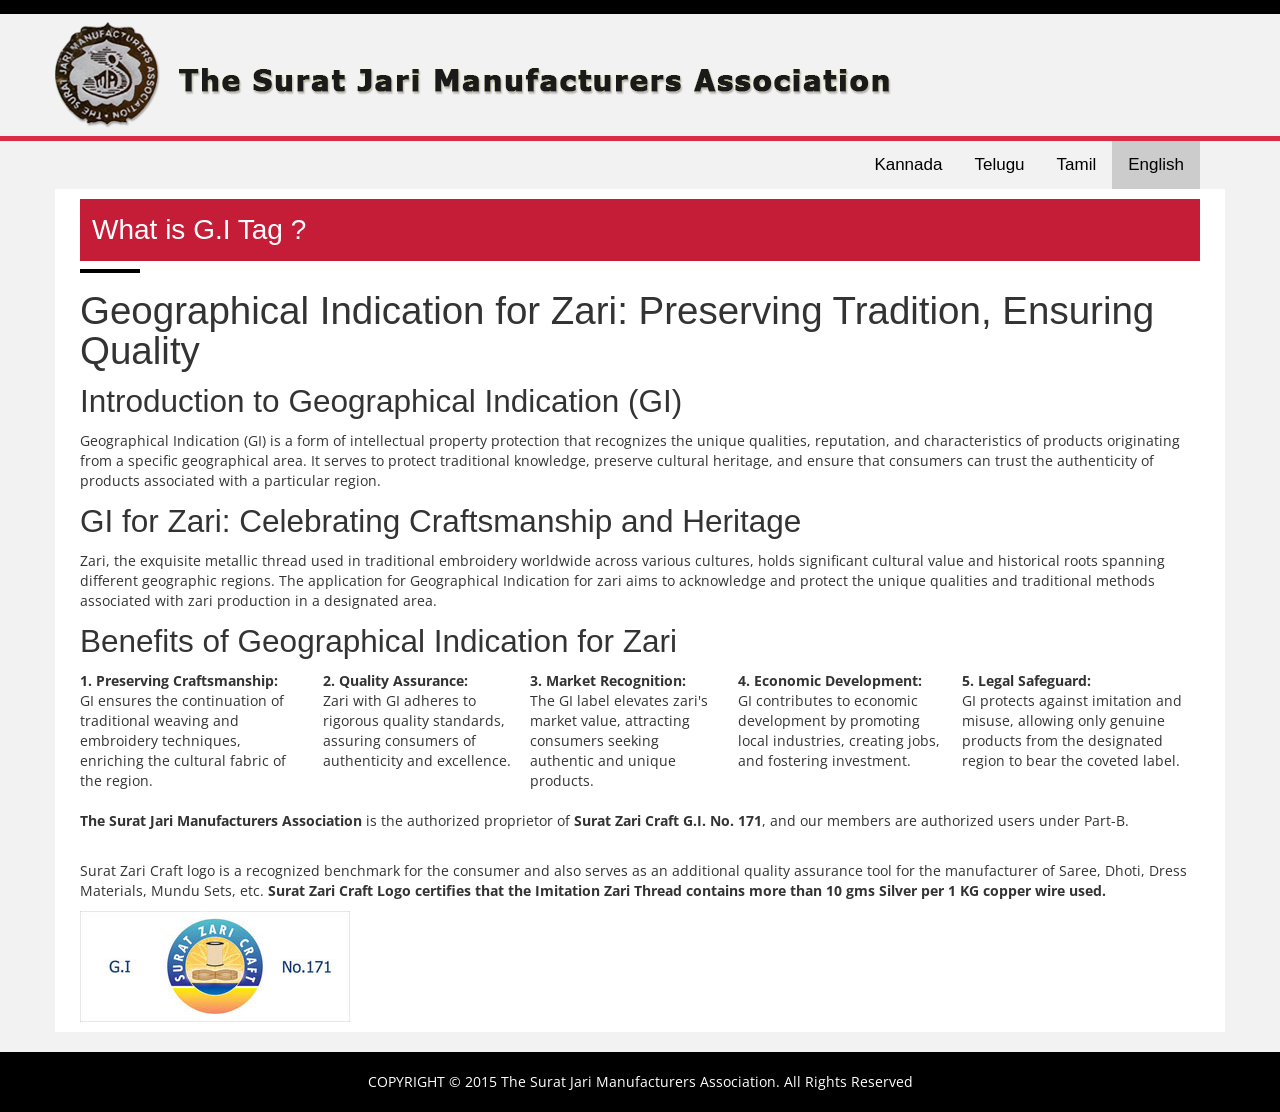
<file: Index.html>
<!doctype html>
<html>

<head>
    <meta charset="utf-8">
    <meta name="viewport" content="width=device-width, initial-scale=1.0">

    <title>The Surat Jari Manufacturers Association</title>

    <link href="css/style.css" rel="stylesheet">
    <link href="css/color-carrot.css" rel="stylesheet">
    <link href="css/font-awesome.min.css" rel="stylesheet">
    <link href="css/bootstrap.css" rel="stylesheet">
    <link href="css/bootstrap-responsive.css" rel="stylesheet">

    <style>
        * Style the tab */
        .tab {
            overflow: hidden;
            border: 1px solid #ccc;
            background-color: #f1f1f1;
        }

        /* Style the buttons inside the tab */
        .tab button {
            background-color: inherit;
            float: left;
            border: none;
            outline: none;
            cursor: pointer;
            padding: 14px 16px;
            transition: 0.3s;
            font-size: 17px;
        }

            /* Change background color of buttons on hover */
            .tab button:hover {
                background-color: #ddd;
            }

            /* Create an active/current tablink class */
            .tab button.active {
                background-color: #ccc;
            }


        @media only screen and (max-width: 768px) {
            /* For mobile phones: */
            .olList {
                flex-wrap: wrap;
            }
        }
    </style>
</head>

<body>
    <!--WRAPPER START-->
    <div class="wrapper">
        <!--HEADER START-->
        <header>
            <!--TOP STRIP START-->
            <div class="top-strip">
                <div class="container relative">

                    <!--SIGN UP START-->
                    <div class="signup">
                        <ul>
                        </ul>

                    </div>
                    <!--SIGN UP END-->
                </div>
            </div>
            <!--TOP STRIP END-->
            <!--LOGO START-->
            <div class="logo-container">
                <div class="container">
                    <div class="logo">
                        <a href="https://suratjariasso.org/"><img src="logo.png" alt=""></a>
                    </div>

                </div>
            </div>
            <!--LOGO END-->

        </header>
        <!--HEADER END-->
        <!--NEWS START-->
        <div class="breaking-news" style="display:none;">
            <div class="container">
                <div class="row">
                    <div class="span12">
                        <h3>Latest News</h3>
                        <div id="b-news">
                            <ul>
                                <li>Alluring and enhanting in appeal the glittering royal man-made silver &. golden fibre ' Jari' has equally romantic history and origin buried in obscurity</li>
                                <li>Ut enim ad minim veniam, quis nostrud exercitation ullamco laboris nisi ut</li>
                                <li>Duis aute irure dolor in reprehenderit in voluptate velit esse cillum dolore</li>
                            </ul>
                        </div>
                    </div>

                </div>
            </div>
        </div>


        <div class="main-contant">
            <div class="row">
                <div style="background-color:#d92d47; height:5px;"> </div>
            </div>
        </div>
        <!--MAIN CONTATN START-->
        <!-- InstanceBeginEditable name="matter" -->
        <div class="main-contant">
            <div class="container">
                <!--TOP SECTION START-->
                <section>
                    <div class="row">

                        <div class="span12">
                            <!--SLIDER START-->
                            <!--SLIDER END-->
                            <article>
                                <div class="row">
                                    <div class="span12 span-12">
                                        <div class="tab" style="padding: 0px 25px;display: flex;flex-direction: row-reverse;">
                                            <button class="tablinks active" onclick="openCity(event, 'English')">English</button>
                                            <button class="tablinks" onclick="openCity(event, 'Tamil')">Tamil</button>
                                            <button class="tablinks" onclick="openCity(event, 'Telugu')">Telugu</button>
                                            <!-- <button class="tablinks" onclick="openCity(event, 'Malyalam')">Malyalam</button> -->
                                            <button class="tablinks" onclick="openCity(event, 'Kannad')">Kannada</button>
                                        </div>
                                        <div class="latest-news tabcontent" Id="English">

                                            <h2 class="h-style" style="background-color:#c51d37; padding: 15px 12px; color:#fff !important;">What is G.I Tag ?</h2>
                                            <h1>Geographical Indication for Zari: Preserving Tradition, Ensuring Quality</h1>
                                            <h2>Introduction to Geographical Indication (GI)</h2>
                                            <p>
                                                Geographical Indication (GI) is a form of intellectual property protection that recognizes the unique qualities, reputation, and characteristics of products originating from a specific geographical area. It serves to protect traditional knowledge, preserve cultural heritage, and ensure that consumers can trust the authenticity of products associated with a particular region.
                                            </p>
                                            <h2>GI for Zari: Celebrating Craftsmanship and Heritage</h2>
                                            <p>
                                                Zari, the exquisite metallic thread used in traditional embroidery worldwide across various cultures, holds significant cultural value and historical roots spanning different geographic regions. The application for Geographical Indication for zari aims to acknowledge and protect the unique qualities and traditional methods associated with zari production in a designated area.
                                            </p>
                                            <h2>Benefits of Geographical Indication for Zari</h2>
                                            <div class="olList" style="display: flex; gap: 15px;flex-direction:row">
                                                <span>
                                                    <b>1. Preserving Craftsmanship:</b>
                                                    <br />GI ensures the continuation of traditional weaving and embroidery techniques, enriching the cultural fabric of the region.
                                                </span>
                                                <span>
                                                    <b>2. Quality Assurance: </b>
                                                    <br />Zari with GI adheres to rigorous quality standards, assuring consumers of authenticity and excellence.

                                                </span>
                                                <span>
                                                    <b>3. Market Recognition:</b>
                                                    <br />The GI label elevates zari's market value, attracting consumers seeking authentic and unique products.
                                                </span>
                                                <span>
                                                    <b>4. Economic Development:</b>
                                                    <br />GI contributes to economic development by promoting local industries, creating jobs, and fostering investment.
                                                </span>
                                                <span>
                                                    <b>5. Legal Safeguard:</b>
                                                    <br />GI protects against imitation and misuse, allowing only genuine products from the designated region to bear the coveted label.
                                                </span>
                                            </div>
                                            <br />
                                            <p><b>The Surat Jari Manufacturers Association</b> is the authorized proprietor of <b>Surat Zari Craft G.I. No. 171</b>, and our members are authorized users under Part-B.</p>
                                            <br />
                                            <p>Surat Zari Craft logo is a recognized benchmark for the consumer and also serves as an additional quality assurance tool for the manufacturer of Saree, Dhoti, Dress Materials, Mundu Sets, etc. <b> Surat Zari Craft Logo certifies that the Imitation Zari Thread contains more than 10 gms Silver per 1 KG copper wire used.</b></p>
                                            <div>

                                                <img src="surat_zari_craft.jpg"
                                                     alt="GITAG.png" width="270" height="111" data-image-whitelisted="" class="CToWUd" data-bit="iit">
                                            </div>
                                        </div>
                                        <div class="latest-news tabcontent" Id="Tamil" style="display: none;">

                                            <h2 class="h-style" style="background-color:#c51d37; padding: 15px 12px; color:#fff !important;">ஜி.ஐ டேக் என்றால் என்ன?</h2>
                                            <h1>ஜாரிக்கான புவியியல் குறியீடு: பாரம்பரியத்தைப் பாதுகாத்தல், தரத்தை உறுதி செய்தல்</h1>
                                            <h2>புவியியல் குறியீடு (ஜிஐ) அறிமுகம்</h2>
                                            <p>
                                                புவியியல் குறியீடானது (GI) என்பது ஒரு குறிப்பிட்ட புவியியல் பகுதியிலிருந்து உற்பத்தி செய்யப்படும் பொருட்களின் தனித்துவமான குணங்கள், நற்பெயர் மற்றும் பண்புகளை அங்கீகரிக்கும் அறிவுசார் சொத்து பாதுகாப்பின் ஒரு வடிவமாகும். இது பாரம்பரிய அறிவைப் பாதுகாக்கவும், கலாச்சார பாரம்பரியத்தைப் பாதுகாக்கவும், ஒரு குறிப்பிட்ட பிராந்தியத்துடன் தொடர்புடைய பொருட்களின் நம்பகத்தன்மையை நுகர்வோர் நம்புவதை உறுதிப்படுத்தவும் உதவுகிறது.
                                            </p>
                                            <h2> ஜாரிக்கான ஜிஐ: கைவினைத்திறன் மற்றும் பாரம்பரியத்தைக் கொண்டாடுதல்</h2>
                                            <p>
                                                பல்வேறு கலாச்சாரங்களில் உலகளவில் பாரம்பரிய எம்பிராய்டரியில் பயன்படுத்தப்படும் நேர்த்தியான உலோக நூல் ஜாரி, பல்வேறு புவியியல் பகுதிகளில் பரவியிருக்கும் குறிப்பிடத்தக்க கலாச்சார மதிப்பு மற்றும் வரலாற்று வேர்களைக் கொண்டுள்ளது. ஜாரிக்கான புவியியல் குறிப்பிற்கான விண்ணப்பமானது, நியமிக்கப்பட்ட பகுதியில் ஜரி உற்பத்தியுடன் தொடர்புடைய தனித்துவமான குணங்கள் மற்றும் பாரம்பரிய முறைகளை அங்கீகரித்து பாதுகாப்பதை நோக்கமாகக் கொண்டுள்ளது.
                                            </p>
                                            <h2>ஜாரிக்கான புவியியல் குறிப்பின் நன்மைகள்</h2>
                                            <div class="olList" style="display: flex; gap: 15px;flex-direction:row">
                                                <span>
                                                    <b>1. கைவினைத்திறனைப் பாதுகாத்தல்:</b>
                                                    <br />பாரம்பரிய நெசவு மற்றும் எம்பிராய்டரி நுட்பங்களின் தொடர்ச்சியை GI உறுதிசெய்கிறது, பிராந்தியத்தின் கலாச்சாரத் துணியை வளப்படுத்துகிறது.
                                                </span>
                                                <span>
                                                    <b>2. தர உத்தரவாதம்:</b>
                                                    <br />GI உடன் Zari கடுமையான தரத் தரங்களை கடைபிடிக்கிறது, இது நுகர்வோருக்கு நம்பகத்தன்மை மற்றும் சிறப்பை உறுதி செய்கிறது.

                                                </span>
                                                <span>
                                                    <b>3. சந்தை அங்கீகாரம்:</b>
                                                    <br />ஜிஐ லேபிள், ஜாரியின் சந்தை மதிப்பை உயர்த்தி, உண்மையான மற்றும் தனித்துவமான தயாரிப்புகளைத் தேடும் நுகர்வோரை ஈர்க்கிறது.
                                                </span>
                                                <span>
                                                    <b>4. பொருளாதார வளர்ச்சி:</b>
                                                    <br />உள்ளூர் தொழில்களை ஊக்குவிப்பதன் மூலமும், வேலைகளை உருவாக்குவதன் மூலமும், முதலீட்டை ஊக்குவிப்பதன் மூலமும் பொருளாதார வளர்ச்சிக்கு ஜிஐ பங்களிக்கிறது.
                                                </span>
                                                <span>
                                                    <b>5. சட்டப் பாதுகாப்பு:</b>
                                                    <br />சாயல் மற்றும் தவறான பயன்பாட்டிற்கு எதிராக GI பாதுகாக்கிறது, நியமிக்கப்பட்ட பகுதியில் இருந்து உண்மையான தயாரிப்புகளை மட்டுமே விரும்பத்தக்க லேபிளை தாங்க அனுமதிக்கிறது.
                                                </span>
                                            </div>
                                            <br />
                                            <p>சூரத் ஜரி உற்பத்தியாளர்கள் சங்கம் சூரத் ஜரி கிராஃப்ட் ஜி.ஐ.யின் அங்கீகரிக்கப்பட்ட உரிமையாளராக உள்ளது. எண். 171, மற்றும் எங்கள் உறுப்பினர்கள் பகுதி-B இன் கீழ் அங்கீகரிக்கப்பட்ட பயனர்கள்.</p>
                                            <br />
                                            <p>சூரத் ஜாரி கிராஃப்ட் லோகோ நுகர்வோருக்கு அங்கீகரிக்கப்பட்ட அளவுகோலாகும், மேலும் சேலை, வேட்டி, ஆடைப் பொருட்கள், முண்டு செட்கள் போன்றவற்றை உற்பத்தி செய்பவர்களுக்கு கூடுதல் தர உத்தரவாதக் கருவியாகவும் செயல்படுகிறது. சூரத் சாரி கிராஃப்ட் லோகோ, இமிடேஷன் சாரி த்ரெட் 10க்கும் மேற்பட்டவற்றைக் கொண்டுள்ளது என்று சான்றளிக்கிறது. பயன்படுத்தப்படும் 1 கிலோ செப்பு கம்பிக்கு gms வெள்ளி.</p>
                                            <div>

                                                <img src="surat_zari_craft.jpg"
                                                     alt="GITAG.png" width="270" height="111" data-image-whitelisted="" class="CToWUd" data-bit="iit">
                                            </div>
                                        </div>
                                        <div class="latest-news tabcontent" Id="Telugu" style="display: none;">

                                            <h2 class="h-style" style="background-color:#c51d37; padding: 15px 12px; color:#fff !important;">G.I ట్యాగ్ అంటే ఏమిటి?</h2>
                                            <h1>జరీ కోసం భౌగోళిక సూచిక: సంప్రదాయాన్ని కాపాడుకోవడం, నాణ్యతను నిర్ధారించడం</h1>
                                            <h2>జియోగ్రాఫికల్ ఇండికేషన్ (GI) పరిచయం</h2>
                                            <p>
                                                భౌగోళిక సూచిక (GI) అనేది ఒక నిర్దిష్ట భౌగోళిక ప్రాంతం నుండి ఉత్పన్నమయ్యే ఉత్పత్తుల యొక్క ప్రత్యేక లక్షణాలు, కీర్తి మరియు లక్షణాలను గుర్తించే మేధో సంపత్తి రక్షణ యొక్క ఒక రూపం. ఇది సాంప్రదాయ జ్ఞానాన్ని రక్షించడానికి, సాంస్కృతిక వారసత్వాన్ని సంరక్షించడానికి మరియు నిర్దిష్ట ప్రాంతంతో అనుబంధించబడిన ఉత్పత్తుల యొక్క ప్రామాణికతను వినియోగదారులు విశ్వసించగలరని నిర్ధారించడానికి ఉపయోగపడుతుంది.
                                            </p>
                                            <h2>జరీ కోసం GI: క్రాఫ్ట్‌స్‌మ్యాన్‌షిప్ మరియు హెరిటేజ్ సెలబ్రేటింగ్</h2>
                                            <p>
                                                ప్రపంచవ్యాప్తంగా వివిధ సంస్కృతులలో సాంప్రదాయ ఎంబ్రాయిడరీలో ఉపయోగించే సున్నితమైన మెటాలిక్ థ్రెడ్ జారీ, విభిన్న భౌగోళిక ప్రాంతాలలో విస్తరించి ఉన్న ముఖ్యమైన సాంస్కృతిక విలువ మరియు చారిత్రక మూలాలను కలిగి ఉంది. జరీ కోసం భౌగోళిక సూచన కోసం అప్లికేషన్ నియమించబడిన ప్రాంతంలో జరీ ఉత్పత్తికి సంబంధించిన ప్రత్యేక లక్షణాలను మరియు సాంప్రదాయ పద్ధతులను గుర్తించడం మరియు రక్షించడం లక్ష్యంగా పెట్టుకుంది.
                                            </p>
                                            <h2>జరీ కోసం భౌగోళిక సూచిక యొక్క ప్రయోజనాలు</h2>
                                            <div class="olList" style="display: flex; gap: 15px;flex-direction:row">
                                                <span>
                                                    <b>1. హస్తకళను కాపాడుకోవడం:</b>
                                                    <br />GI సాంప్రదాయ నేయడం మరియు ఎంబ్రాయిడరీ పద్ధతుల కొనసాగింపును నిర్ధారిస్తుంది, ఈ ప్రాంతం యొక్క సాంస్కృతిక ఫాబ్రిక్‌ను సుసంపన్నం చేస్తుంది.
                                                </span>
                                                <span>
                                                    <b>2. నాణ్యత హామీ:</b>
                                                    <br />GIతో కూడిన జరీ కఠినమైన నాణ్యతా ప్రమాణాలకు కట్టుబడి ఉంటుంది, వినియోగదారులకు ప్రామాణికత మరియు శ్రేష్ఠతకు భరోసా ఇస్తుంది.

                                                </span>
                                                <span>
                                                    <b>
                                                        3. మార్కెట్ గుర్తింపు:
                                                    </b>
                                                    <br /> GI లేబుల్ జరీ యొక్క మార్కెట్ విలువను పెంచుతుంది, ప్రామాణికమైన మరియు ప్రత్యేకమైన ఉత్పత్తులను కోరుకునే వినియోగదారులను ఆకర్షిస్తుంది.
                                                </span>
                                                <span>
                                                    <b>4. ఆర్థికాభివృద్ధి:</b>
                                                    <br />GI స్థానిక పరిశ్రమలను ప్రోత్సహించడం, ఉద్యోగాలను సృష్టించడం మరియు పెట్టుబడిని పెంపొందించడం ద్వారా ఆర్థిక అభివృద్ధికి దోహదం చేస్తుంది.
                                                </span>
                                                <span>
                                                    <b>5. చట్టపరమైన రక్షణ:</b>
                                                    <br />GI అనుకరణ మరియు దుర్వినియోగం నుండి రక్షిస్తుంది, నియమించబడిన ప్రాంతం నుండి నిజమైన ఉత్పత్తులను మాత్రమే గౌరవనీయమైన లేబుల్‌ను కలిగి ఉండటానికి అనుమతిస్తుంది.
                                                </span>
                                            </div>
                                            <br />
                                            <p>సూరత్ జరీ మాన్యుఫ్యాక్చరర్స్ అసోసియేషన్ అనేది సూరత్ జరీ క్రాఫ్ట్ G.I యొక్క అధీకృత యజమాని. నం. 171, మరియు మా సభ్యులు పార్ట్-బి కింద అధీకృత వినియోగదారులు.</p>
                                            <br />
                                            <p>సూరత్ జరీ క్రాఫ్ట్ లోగో అనేది వినియోగదారునికి గుర్తించబడిన బెంచ్‌మార్క్ మరియు చీర, ధోతీ, డ్రెస్ మెటీరియల్స్, ముండు సెట్‌లు మొదలైన వాటి తయారీదారులకు అదనపు నాణ్యత హామీ సాధనంగా కూడా ఉపయోగపడుతుంది. సూరత్ జరీ క్రాఫ్ట్ లోగో అనుకరణ జరీ థ్రెడ్‌లో 10 కంటే ఎక్కువ ఉన్నాయని ధృవీకరిస్తుంది. ఉపయోగించిన 1 KG రాగి తీగకు gms వెండి.</p>
                                            <div>

                                                <img src="surat_zari_craft.jpg"
                                                     alt="GITAG.png" width="270" height="111" data-image-whitelisted="" class="CToWUd" data-bit="iit">
                                            </div>
                                        </div>
                                        <div class="latest-news tabcontent" Id="Malyalam" style="display: none;">

                                            <h2 class="h-style" style="background-color:#c51d37; padding: 15px 12px; color:#fff !important;">What is G.I Tag ?</h2>
                                            <h1>Geographical Indication for Zari: Preserving Tradition, Ensuring Quality</h1>
                                            <h2>Introduction to Geographical Indication (GI)</h2>
                                            <p>
                                                Geographical Indication (GI) is a form of intellectual property protection that recognizes the unique qualities, reputation, and characteristics of products originating from a specific geographical area. It serves to protect traditional knowledge, preserve cultural heritage, and ensure that consumers can trust the authenticity of products associated with a particular region.
                                            </p>
                                            <h2>GI for Zari: Celebrating Craftsmanship and Heritage</h2>
                                            <p>
                                                Zari, the exquisite metallic thread used in traditional embroidery worldwide across various cultures, holds significant cultural value and historical roots spanning different geographic regions. The application for Geographical Indication for zari aims to acknowledge and protect the unique qualities and traditional methods associated with zari production in a designated area.
                                            </p>
                                            <h2>Benefits of Geographical Indication for Zari</h2>
                                            <div class="olList" style="display: flex; gap: 15px;flex-direction:row">
                                                <span>
                                                    <b>1. Preserving Craftsmanship:</b>
                                                    <br />GI ensures the continuation of traditional weaving and embroidery techniques, enriching the cultural fabric of the region.
                                                </span>
                                                <span>
                                                    <b>2. Quality Assurance: </b>
                                                    <br />Zari with GI adheres to rigorous quality standards, assuring consumers of authenticity and excellence.

                                                </span>
                                                <span>
                                                    <b>3. Market Recognition:</b>
                                                    <br />The GI label elevates zari's market value, attracting consumers seeking authentic and unique products.
                                                </span>
                                                <span>
                                                    <b>4. Economic Development:</b>
                                                    <br />GI contributes to economic development by promoting local industries, creating jobs, and fostering investment.
                                                </span>
                                                <span>
                                                    <b>5. Legal Safeguard:</b>
                                                    <br />GI protects against imitation and misuse, allowing only genuine products from the designated region to bear the coveted label.
                                                </span>
                                            </div>
                                            <br />
                                            <p><b>The Surat Jari Manufacturers Association</b> is the authorized proprietor of <b>Surat Zari Craft G.I. No. 171</b>, and our members are authorized users under Part-B.</p>
                                            <br />
                                            <p>Surat Zari Craft logo is a recognized benchmark for the consumer and also serves as an additional quality assurance tool for the manufacturer of Saree, Dhoti, Dress Materials, Mundu Sets, etc. <b> Surat Zari Craft Logo certifies that the Imitation Zari Thread contains more than 10 gms Silver per 1 KG copper wire used.</b></p>
                                            <div>

                                                <img src="surat_zari_craft.jpg"
                                                     alt="GITAG.png" width="270" height="111" data-image-whitelisted="" class="CToWUd" data-bit="iit">
                                            </div>
                                        </div>
                                        <div class="latest-news tabcontent" Id="Kannad" style="display: none;">

                                            <h2 class="h-style" style="background-color:#c51d37; padding: 15px 12px; color:#fff !important;">G.I ಟ್ಯಾಗ್ ಎಂದರೇನು?</h2>
                                            <h1>ಝರಿಗಾಗಿ ಭೌಗೋಳಿಕ ಸೂಚನೆ: ಸಂಪ್ರದಾಯವನ್ನು ಕಾಪಾಡುವುದು, ಗುಣಮಟ್ಟವನ್ನು ಖಾತರಿಪಡಿಸುವುದು</h1>
                                            <h2>ಭೌಗೋಳಿಕ ಸೂಚನೆಯ ಪರಿಚಯ (GI)</h2>
                                            <p>
                                                ಭೌಗೋಳಿಕ ಸೂಚನೆ (GI) ಒಂದು ನಿರ್ದಿಷ್ಟ ಭೌಗೋಳಿಕ ಪ್ರದೇಶದಿಂದ ಉತ್ಪನ್ನಗಳ ವಿಶಿಷ್ಟ ಗುಣಗಳು, ಖ್ಯಾತಿ ಮತ್ತು ಗುಣಲಕ್ಷಣಗಳನ್ನು ಗುರುತಿಸುವ ಬೌದ್ಧಿಕ ಆಸ್ತಿ ರಕ್ಷಣೆಯ ಒಂದು ರೂಪವಾಗಿದೆ. ಇದು ಸಾಂಪ್ರದಾಯಿಕ ಜ್ಞಾನವನ್ನು ರಕ್ಷಿಸಲು, ಸಾಂಸ್ಕೃತಿಕ ಪರಂಪರೆಯನ್ನು ಸಂರಕ್ಷಿಸಲು ಮತ್ತು ನಿರ್ದಿಷ್ಟ ಪ್ರದೇಶಕ್ಕೆ ಸಂಬಂಧಿಸಿದ ಉತ್ಪನ್ನಗಳ ದೃಢೀಕರಣವನ್ನು ಗ್ರಾಹಕರು ನಂಬಬಹುದೆಂದು ಖಚಿತಪಡಿಸಿಕೊಳ್ಳಲು ಕಾರ್ಯನಿರ್ವಹಿಸುತ್ತದೆ.
                                            </p>
                                            <h2>ಜಿಐ ಫಾರ್ ಝರಿ: ಕ್ರಾಫ್ಟ್ಸ್‌ಮ್ಯಾನ್‌ಶಿಪ್ ಮತ್ತು ಹೆರಿಟೇಜ್ ಅನ್ನು ಆಚರಿಸುವುದು</h2>
                                            <p>
                                                ಜರಿ, ವಿವಿಧ ಸಂಸ್ಕೃತಿಗಳಲ್ಲಿ ಪ್ರಪಂಚದಾದ್ಯಂತ ಸಾಂಪ್ರದಾಯಿಕ ಕಸೂತಿಯಲ್ಲಿ ಬಳಸಲಾಗುವ ಸೊಗಸಾದ ಲೋಹೀಯ ದಾರ, ವಿವಿಧ ಭೌಗೋಳಿಕ ಪ್ರದೇಶಗಳಲ್ಲಿ ವ್ಯಾಪಿಸಿರುವ ಗಮನಾರ್ಹ ಸಾಂಸ್ಕೃತಿಕ ಮೌಲ್ಯ ಮತ್ತು ಐತಿಹಾಸಿಕ ಬೇರುಗಳನ್ನು ಹೊಂದಿದೆ. ಝರಿಗಾಗಿ ಭೌಗೋಳಿಕ ಸೂಚನೆಗಾಗಿ ಅಪ್ಲಿಕೇಶನ್ ಗೊತ್ತುಪಡಿಸಿದ ಪ್ರದೇಶದಲ್ಲಿ ಝರಿ ಉತ್ಪಾದನೆಗೆ ಸಂಬಂಧಿಸಿದ ವಿಶಿಷ್ಟ ಗುಣಗಳು ಮತ್ತು ಸಾಂಪ್ರದಾಯಿಕ ವಿಧಾನಗಳನ್ನು ಅಂಗೀಕರಿಸುವ ಮತ್ತು ರಕ್ಷಿಸುವ ಗುರಿಯನ್ನು ಹೊಂದಿದೆ.
                                            </p>
                                            <h2>ಝರಿಗಾಗಿ ಭೌಗೋಳಿಕ ಸೂಚನೆಯ ಪ್ರಯೋಜನಗಳು</h2>
                                            <div class="olList" style="display: flex; gap: 15px;flex-direction:row">
                                                <span>
                                                    <b>1. ಕರಕುಶಲತೆಯನ್ನು ಸಂರಕ್ಷಿಸುವುದು:</b>
                                                    <br />GI ಸಾಂಪ್ರದಾಯಿಕ ನೇಯ್ಗೆ ಮತ್ತು ಕಸೂತಿ ತಂತ್ರಗಳ ಮುಂದುವರಿಕೆಯನ್ನು ಖಾತ್ರಿಗೊಳಿಸುತ್ತದೆ, ಪ್ರದೇಶದ ಸಾಂಸ್ಕೃತಿಕ ಬಟ್ಟೆಯನ್ನು ಸಮೃದ್ಧಗೊಳಿಸುತ್ತದೆ.
                                                </span>
                                                <span>
                                                    <b>2. ಗುಣಮಟ್ಟದ ಭರವಸೆ:</b>
                                                    <br />GI ಜೊತೆಗೆ ಝರಿ ಕಠಿಣ ಗುಣಮಟ್ಟದ ಮಾನದಂಡಗಳಿಗೆ ಬದ್ಧವಾಗಿದೆ, ಗ್ರಾಹಕರಿಗೆ ದೃಢೀಕರಣ ಮತ್ತು ಶ್ರೇಷ್ಠತೆಯ ಭರವಸೆ ನೀಡುತ್ತದೆ.

                                                </span>
                                                <span>
                                                    <b>3. ಮಾರುಕಟ್ಟೆ ಗುರುತಿಸುವಿಕೆ:</b>
                                                    <br />GI ಲೇಬಲ್ ಝರಿಯ ಮಾರುಕಟ್ಟೆ ಮೌಲ್ಯವನ್ನು ಹೆಚ್ಚಿಸುತ್ತದೆ, ಅಧಿಕೃತ ಮತ್ತು ಅನನ್ಯ ಉತ್ಪನ್ನಗಳನ್ನು ಬಯಸುವ ಗ್ರಾಹಕರನ್ನು ಆಕರ್ಷಿಸುತ್ತದೆ.
                                                </span>
                                                <span>
                                                    <b>4. ಆರ್ಥಿಕ ಅಭಿವೃದ್ಧಿ:</b>
                                                    <br />ಜಿಐ ಸ್ಥಳೀಯ ಕೈಗಾರಿಕೆಗಳನ್ನು ಉತ್ತೇಜಿಸುವ ಮೂಲಕ, ಉದ್ಯೋಗಗಳನ್ನು ಸೃಷ್ಟಿಸುವ ಮತ್ತು ಹೂಡಿಕೆಯನ್ನು ಉತ್ತೇಜಿಸುವ ಮೂಲಕ ಆರ್ಥಿಕ ಅಭಿವೃದ್ಧಿಗೆ ಕೊಡುಗೆ ನೀಡುತ್ತದೆ.
                                                </span>
                                                <span>
                                                    <b>5. ಕಾನೂನು ರಕ್ಷಣೆ:</b>
                                                    <br />GI ಅನುಕರಣೆ ಮತ್ತು ದುರುಪಯೋಗದ ವಿರುದ್ಧ ರಕ್ಷಿಸುತ್ತದೆ, ಗೊತ್ತುಪಡಿಸಿದ ಪ್ರದೇಶದಿಂದ ನಿಜವಾದ ಉತ್ಪನ್ನಗಳಿಗೆ ಮಾತ್ರ ಅಸ್ಕರ್ ಲೇಬಲ್ ಅನ್ನು ಹೊಂದಲು ಅನುವು ಮಾಡಿಕೊಡುತ್ತದೆ.
                                                </span>
                                            </div>
                                            <br />
                                            <p>ಸೂರತ್ ಜರಿ ತಯಾರಕರ ಸಂಘವು ಸೂರತ್ ಝರಿ ಕ್ರಾಫ್ಟ್ G.I ನ ಅಧಿಕೃತ ಮಾಲೀಕರಾಗಿದ್ದಾರೆ. ಸಂಖ್ಯೆ 171, ಮತ್ತು ನಮ್ಮ ಸದಸ್ಯರು ಭಾಗ-ಬಿ ಅಡಿಯಲ್ಲಿ ಅಧಿಕೃತ ಬಳಕೆದಾರರು.</p>
                                            <br />
                                            <p>ಸೂರತ್ ಝರಿ ಕ್ರಾಫ್ಟ್ ಲೋಗೋ ಗ್ರಾಹಕರಿಗೆ ಮಾನ್ಯತೆ ಪಡೆದ ಮಾನದಂಡವಾಗಿದೆ ಮತ್ತು ಸೀರೆ, ಧೋತಿ, ಡ್ರೆಸ್ ಮೆಟೀರಿಯಲ್ಸ್, ಮುಂಡು ಸೆಟ್‌ಗಳು, ಇತ್ಯಾದಿಗಳ ತಯಾರಕರಿಗೆ ಹೆಚ್ಚುವರಿ ಗುಣಮಟ್ಟದ ಭರವಸೆ ಸಾಧನವಾಗಿ ಕಾರ್ಯನಿರ್ವಹಿಸುತ್ತದೆ. ಸೂರತ್ ಝರಿ ಕ್ರಾಫ್ಟ್ ಲೋಗೋ ಅನುಕರಣೆ ಝರಿ ಥ್ರೆಡ್ 10 ಕ್ಕಿಂತ ಹೆಚ್ಚು ಒಳಗೊಂಡಿದೆ ಎಂದು ಪ್ರಮಾಣೀಕರಿಸುತ್ತದೆ. ಪ್ರತಿ 1 ಕೆಜಿ ತಾಮ್ರದ ತಂತಿಗೆ gms ಬೆಳ್ಳಿ ಬಳಸಲಾಗುತ್ತದೆ.</p>
                                            <div>

                                                <img src="surat_zari_craft.jpg"
                                                     alt="GITAG.png" width="270" height="111" data-image-whitelisted="" class="CToWUd" data-bit="iit">
                                            </div>
                                        </div>

                                    </div>

                                </div>
                            </article>
                        </div>
                    </div>
                </section>

            </div>
        </div>
        <!-- InstanceEndEditable -->
        <!--FOOTER START-->
        <footer>
            <div class="copy-rights">
                <p>COPYRIGHT © 2015  The Surat Jari Manufacturers Association. All Rights Reserved  </p>
            </div>
        </footer>
        <!--FOOTER END-->
    </div>
    <!--WRAPPER END-->

    <script src="js/jquery-1.10.1.min.js"></script>

    <script src="js/bootstrap.min.js"></script>
    <script>
    function openCity(evt, cityName) {
  var i, tabcontent, tablinks;
  tabcontent = document.getElementsByClassName("tabcontent");
  for (i = 0; i < tabcontent.length; i++) {
    tabcontent[i].style.display = "none";
  }
  tablinks = document.getElementsByClassName("tablinks");
  for (i = 0; i < tablinks.length; i++) {
    tablinks[i].className = tablinks[i].className.replace(" active", "");
  }
  document.getElementById(cityName).style.display = "block";
  evt.currentTarget.className += " active";
}
    </script>
</body>

</html>
</file>
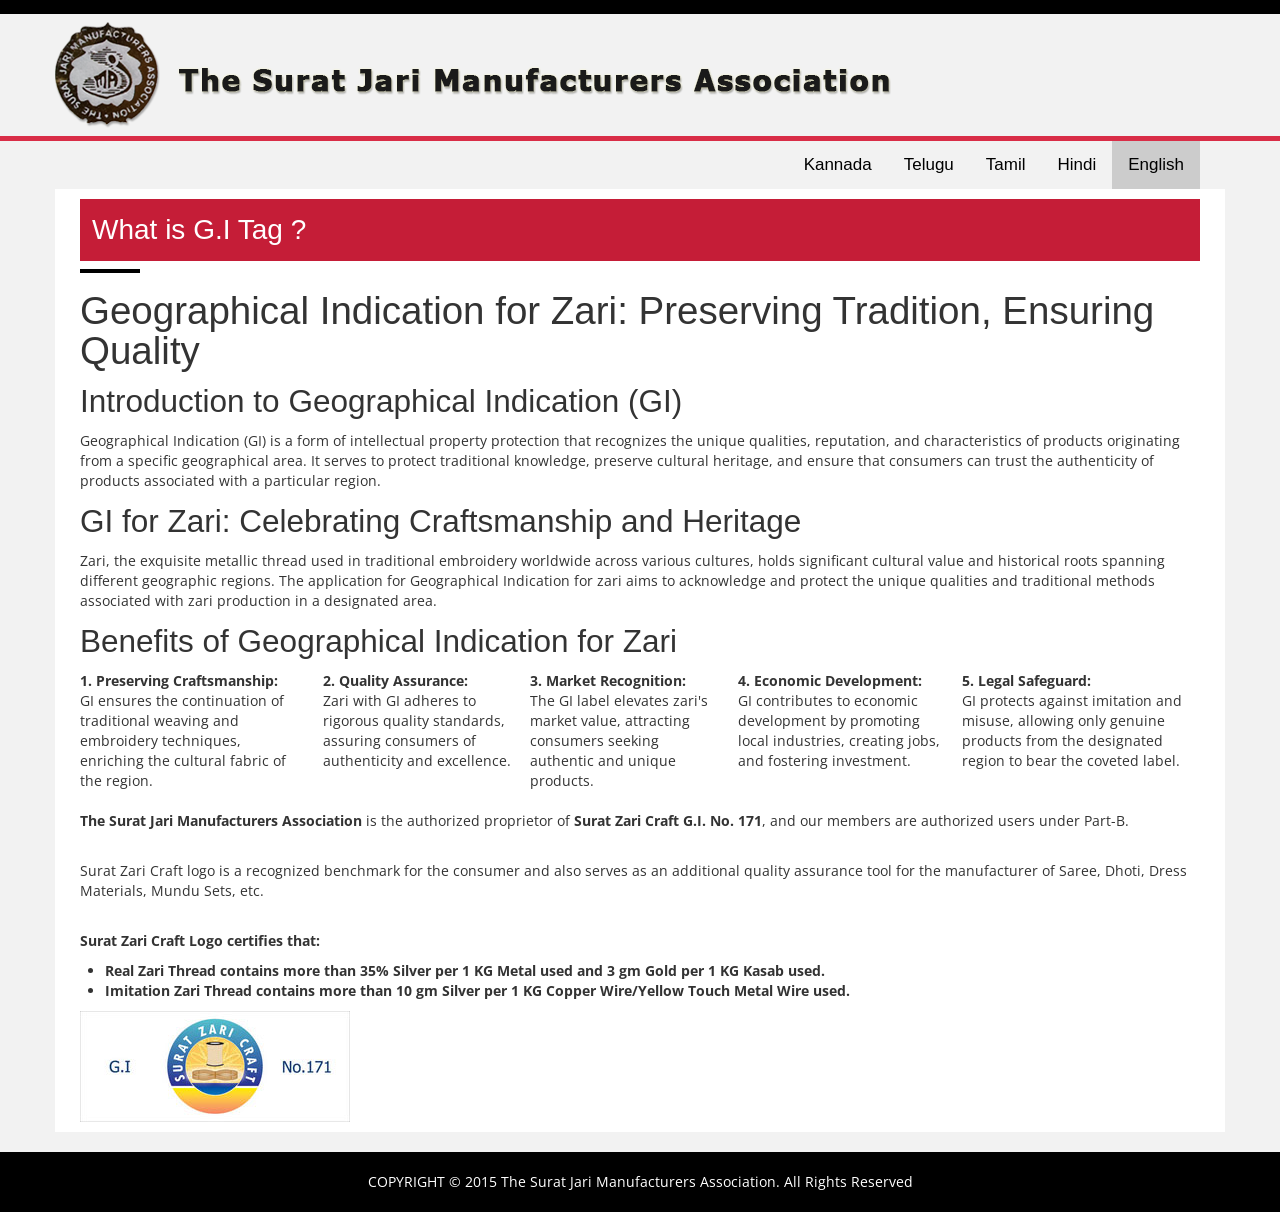
<file: index.html>
<!doctype html>
<html>

<head>
    <meta charset="utf-8">
    <meta name="viewport" content="width=device-width, initial-scale=1.0">

    <title>The Surat Jari Manufacturers Association</title>

    <link href="css/style.css" rel="stylesheet">
    <link href="css/color-carrot.css" rel="stylesheet">
    <link href="css/font-awesome.min.css" rel="stylesheet">
    <link href="css/bootstrap.css" rel="stylesheet">
    <link href="css/bootstrap-responsive.css" rel="stylesheet">

    <style>
        * Style the tab */
        .tab {
            overflow: hidden;
            border: 1px solid #ccc;
            background-color: #f1f1f1;
        }

        /* Style the buttons inside the tab */
        .tab button {
            background-color: inherit;
            float: left;
            border: none;
            outline: none;
            cursor: pointer;
            padding: 14px 16px;
            transition: 0.3s;
            font-size: 17px;
        }

            /* Change background color of buttons on hover */
            .tab button:hover {
                background-color: #ddd;
            }

            /* Create an active/current tablink class */
            .tab button.active {
                background-color: #ccc;
            }


        @media only screen and (max-width: 768px) {
            /* For mobile phones: */
            .olList {
                flex-wrap: wrap;
            }
        }
    </style>
</head>

<body>
    <!--WRAPPER START-->
    <div class="wrapper">
        <!--HEADER START-->
        <header>
            <!--TOP STRIP START-->
            <div class="top-strip">
                <div class="container relative">

                    <!--SIGN UP START-->
                    <div class="signup">
                        <ul>
                        </ul>

                    </div>
                    <!--SIGN UP END-->
                </div>
            </div>
            <!--TOP STRIP END-->
            <!--LOGO START-->
            <div class="logo-container">
                <div class="container">
                    <div class="logo">
                        <a href="https://suratjariasso.org/"><img src="logo.png" alt=""></a>
                    </div>

                </div>
            </div>
            <!--LOGO END-->

        </header>
        <!--HEADER END-->
        <!--NEWS START-->
        <div class="breaking-news" style="display:none;">
            <div class="container">
                <div class="row">
                    <div class="span12">
                        <h3>Latest News</h3>
                        <div id="b-news">
                            <ul>
                                <li>Alluring and enhanting in appeal the glittering royal man-made silver &. golden fibre ' Jari' has equally romantic history and origin buried in obscurity</li>
                                <li>Ut enim ad minim veniam, quis nostrud exercitation ullamco laboris nisi ut</li>
                                <li>Duis aute irure dolor in reprehenderit in voluptate velit esse cillum dolore</li>
                            </ul>
                        </div>
                    </div>

                </div>
            </div>
        </div>


        <div class="main-contant">
            <div class="row">
                <div style="background-color:#d92d47; height:5px;"> </div>
            </div>
        </div>
        <!--MAIN CONTATN START-->
        <!-- InstanceBeginEditable name="matter" -->
        <div class="main-contant">
            <div class="container">
                <!--TOP SECTION START-->
                <section>
                    <div class="row">

                        <div class="span12">
                            <!--SLIDER START-->
                            <!--SLIDER END-->
                            <article>
                                <div class="row">
                                    <div class="span12 span-12">
                                        <div class="tab" style="padding: 0px 25px; display: flex; flex-direction: row-reverse; flex-wrap: wrap;">
                                            <button class="tablinks active" onclick="openCity(event, 'English')">English</button>
                                            <button class="tablinks" onclick="openCity(event, 'Hindi')">Hindi</button>
                                            <button class="tablinks" onclick="openCity(event, 'Tamil')">Tamil</button>
                                            <button class="tablinks" onclick="openCity(event, 'Telugu')">Telugu</button>
                                            <button class="tablinks" onclick="openCity(event, 'Kannad')">Kannada</button>
                                        </div>
                                        <div class="latest-news tabcontent" Id="English">

                                            <h2 class="h-style" style="background-color:#c51d37; padding: 15px 12px; color:#fff !important;">What is G.I Tag ?</h2>
                                            <h1>Geographical Indication for Zari: Preserving Tradition, Ensuring Quality</h1>
                                            <h2>Introduction to Geographical Indication (GI)</h2>
                                            <p>
                                                Geographical Indication (GI) is a form of intellectual property protection that recognizes the unique qualities, reputation, and characteristics of products originating from a specific geographical area. It serves to protect traditional knowledge, preserve cultural heritage, and ensure that consumers can trust the authenticity of products associated with a particular region.
                                            </p>
                                            <h2>GI for Zari: Celebrating Craftsmanship and Heritage</h2>
                                            <p>
                                                Zari, the exquisite metallic thread used in traditional embroidery worldwide across various cultures, holds significant cultural value and historical roots spanning different geographic regions. The application for Geographical Indication for zari aims to acknowledge and protect the unique qualities and traditional methods associated with zari production in a designated area.
                                            </p>
                                            <h2>Benefits of Geographical Indication for Zari</h2>
                                            <div class="olList" style="display: flex; gap: 15px;flex-direction:row">
                                                <span>
                                                    <b>1. Preserving Craftsmanship:</b>
                                                    <br />GI ensures the continuation of traditional weaving and embroidery techniques, enriching the cultural fabric of the region.
                                                </span>
                                                <span>
                                                    <b>2. Quality Assurance: </b>
                                                    <br />Zari with GI adheres to rigorous quality standards, assuring consumers of authenticity and excellence.

                                                </span>
                                                <span>
                                                    <b>3. Market Recognition:</b>
                                                    <br />The GI label elevates zari's market value, attracting consumers seeking authentic and unique products.
                                                </span>
                                                <span>
                                                    <b>4. Economic Development:</b>
                                                    <br />GI contributes to economic development by promoting local industries, creating jobs, and fostering investment.
                                                </span>
                                                <span>
                                                    <b>5. Legal Safeguard:</b>
                                                    <br />GI protects against imitation and misuse, allowing only genuine products from the designated region to bear the coveted label.
                                                </span>
                                            </div>
                                            <br />
                                            <p><b>The Surat Jari Manufacturers Association</b> is the authorized proprietor of <b>Surat Zari Craft G.I. No. 171</b>, and our members are authorized users under Part-B.</p>
                                            <br />
                                            <p>Surat Zari Craft logo is a recognized benchmark for the consumer and also serves as an additional quality assurance tool for the manufacturer of Saree, Dhoti, Dress Materials, Mundu Sets, etc. </p>
                                            <br />
                                            <p>
                                                <b>
                                                    Surat Zari Craft Logo certifies that:
                                                    <ul>
                                                        <li> Real Zari Thread contains more than 35% Silver per 1 KG Metal used and 3 gm Gold per 1 KG Kasab used.</li>

                                                        <li>  Imitation Zari Thread contains more than 10 gm Silver per 1 KG Copper Wire/Yellow Touch Metal Wire used.</li>
                                                    </ul>
                                                </b>
                                            </p>

                                            <div>

                                                <img src="surat_zari_craft.jpg"
                                                     alt="GITAG.png" width="270" height="111" data-image-whitelisted="" class="CToWUd" data-bit="iit">
                                            </div>
                                        </div>
                                        <div class="latest-news tabcontent" Id="Tamil" style="display: none;">

                                            <h2 class="h-style" style="background-color:#c51d37; padding: 15px 12px; color:#fff !important;">ஜி.ஐ டேக் என்றால் என்ன?</h2>
                                            <h1>ஜாரிக்கான புவியியல் குறியீடு: பாரம்பரியத்தைப் பாதுகாத்தல், தரத்தை உறுதி செய்தல்</h1>
                                            <h2>புவியியல் குறியீடு (ஜிஐ) அறிமுகம்</h2>
                                            <p>
                                                புவியியல் குறியீடானது (GI) என்பது ஒரு குறிப்பிட்ட புவியியல் பகுதியிலிருந்து உற்பத்தி செய்யப்படும் பொருட்களின் தனித்துவமான குணங்கள், நற்பெயர் மற்றும் பண்புகளை அங்கீகரிக்கும் அறிவுசார் சொத்து பாதுகாப்பின் ஒரு வடிவமாகும். இது பாரம்பரிய அறிவைப் பாதுகாக்கவும், கலாச்சார பாரம்பரியத்தைப் பாதுகாக்கவும், ஒரு குறிப்பிட்ட பிராந்தியத்துடன் தொடர்புடைய பொருட்களின் நம்பகத்தன்மையை நுகர்வோர் நம்புவதை உறுதிப்படுத்தவும் உதவுகிறது.
                                            </p>
                                            <h2> ஜாரிக்கான ஜிஐ: கைவினைத்திறன் மற்றும் பாரம்பரியத்தைக் கொண்டாடுதல்</h2>
                                            <p>
                                                பல்வேறு கலாச்சாரங்களில் உலகளவில் பாரம்பரிய எம்பிராய்டரியில் பயன்படுத்தப்படும் நேர்த்தியான உலோக நூல் ஜாரி, பல்வேறு புவியியல் பகுதிகளில் பரவியிருக்கும் குறிப்பிடத்தக்க கலாச்சார மதிப்பு மற்றும் வரலாற்று வேர்களைக் கொண்டுள்ளது. ஜாரிக்கான புவியியல் குறிப்பிற்கான விண்ணப்பமானது, நியமிக்கப்பட்ட பகுதியில் ஜரி உற்பத்தியுடன் தொடர்புடைய தனித்துவமான குணங்கள் மற்றும் பாரம்பரிய முறைகளை அங்கீகரித்து பாதுகாப்பதை நோக்கமாகக் கொண்டுள்ளது.
                                            </p>
                                            <h2>ஜாரிக்கான புவியியல் குறிப்பின் நன்மைகள்</h2>
                                            <div class="olList" style="display: flex; gap: 15px;flex-direction:row">
                                                <span>
                                                    <b>1. கைவினைத்திறனைப் பாதுகாத்தல்:</b>
                                                    <br />பாரம்பரிய நெசவு மற்றும் எம்பிராய்டரி நுட்பங்களின் தொடர்ச்சியை GI உறுதிசெய்கிறது, பிராந்தியத்தின் கலாச்சாரத் துணியை வளப்படுத்துகிறது.
                                                </span>
                                                <span>
                                                    <b>2. தர உத்தரவாதம்:</b>
                                                    <br />GI உடன் Zari கடுமையான தரத் தரங்களை கடைபிடிக்கிறது, இது நுகர்வோருக்கு நம்பகத்தன்மை மற்றும் சிறப்பை உறுதி செய்கிறது.

                                                </span>
                                                <span>
                                                    <b>3. சந்தை அங்கீகாரம்:</b>
                                                    <br />ஜிஐ லேபிள், ஜாரியின் சந்தை மதிப்பை உயர்த்தி, உண்மையான மற்றும் தனித்துவமான தயாரிப்புகளைத் தேடும் நுகர்வோரை ஈர்க்கிறது.
                                                </span>
                                                <span>
                                                    <b>4. பொருளாதார வளர்ச்சி:</b>
                                                    <br />உள்ளூர் தொழில்களை ஊக்குவிப்பதன் மூலமும், வேலைகளை உருவாக்குவதன் மூலமும், முதலீட்டை ஊக்குவிப்பதன் மூலமும் பொருளாதார வளர்ச்சிக்கு ஜிஐ பங்களிக்கிறது.
                                                </span>
                                                <span>
                                                    <b>5. சட்டப் பாதுகாப்பு:</b>
                                                    <br />சாயல் மற்றும் தவறான பயன்பாட்டிற்கு எதிராக GI பாதுகாக்கிறது, நியமிக்கப்பட்ட பகுதியில் இருந்து உண்மையான தயாரிப்புகளை மட்டுமே விரும்பத்தக்க லேபிளை தாங்க அனுமதிக்கிறது.
                                                </span>
                                            </div>
                                            <br />
                                            <p>சூரத் ஜரி உற்பத்தியாளர்கள் சங்கம் சூரத் ஜரி கிராஃப்ட் ஜி.ஐ.யின் அங்கீகரிக்கப்பட்ட உரிமையாளராக உள்ளது. எண். 171, மற்றும் எங்கள் உறுப்பினர்கள் பகுதி-B இன் கீழ் அங்கீகரிக்கப்பட்ட பயனர்கள்.</p>
                                            <br />
                                            <p>சூரத் ஜாரி கிராஃப்ட் லோகோ என்பது நுகர்வோருக்கு அங்கீகரிக்கப்பட்ட அளவுகோலாகும், மேலும் சேலை, வேட்டி, ஆடைப் பொருட்கள், முண்டு செட்கள் போன்றவற்றை உற்பத்தி செய்பவர்களுக்கு கூடுதல் தர உத்தரவாதக் கருவியாகவும் செயல்படுகிறது. </p>
                                            <br />
                                            <p>
                                                <b>
                                                    சூரத் ஜாரி கிராஃப்ட் லோகோ சான்றளிக்கிறது:
                                                    <ul>
                                                        <li> Real Zari Thread பயன்படுத்திய 1 KG உலோகத்திற்கு 35%க்கும் அதிகமான வெள்ளியையும், 1 KG கசாப் பயன்படுத்திய 3 gm தங்கத்தையும் கொண்டுள்ளது.</li>

                                                        <li> இமிடேஷன் ஸாரி த்ரெட் 1 கிலோ செப்பு கம்பி/மஞ்சள் டச் மெட்டல் வயரில் 10 கிராம் வெள்ளிக்கு மேல் உள்ளது.</li>
                                                    </ul>
                                                </b>
                                            </p>
                                            <div>

                                                <img src="surat_zari_craft.jpg"
                                                     alt="GITAG.png" width="270" height="111" data-image-whitelisted="" class="CToWUd" data-bit="iit">
                                            </div>
                                        </div>
                                        <div class="latest-news tabcontent" Id="Telugu" style="display: none;">

                                            <h2 class="h-style" style="background-color:#c51d37; padding: 15px 12px; color:#fff !important;">G.I ట్యాగ్ అంటే ఏమిటి?</h2>
                                            <h1>జరీ కోసం భౌగోళిక సూచిక: సంప్రదాయాన్ని కాపాడుకోవడం, నాణ్యతను నిర్ధారించడం</h1>
                                            <h2>జియోగ్రాఫికల్ ఇండికేషన్ (GI) పరిచయం</h2>
                                            <p>
                                                భౌగోళిక సూచిక (GI) అనేది ఒక నిర్దిష్ట భౌగోళిక ప్రాంతం నుండి ఉత్పన్నమయ్యే ఉత్పత్తుల యొక్క ప్రత్యేక లక్షణాలు, కీర్తి మరియు లక్షణాలను గుర్తించే మేధో సంపత్తి రక్షణ యొక్క ఒక రూపం. ఇది సాంప్రదాయ జ్ఞానాన్ని రక్షించడానికి, సాంస్కృతిక వారసత్వాన్ని సంరక్షించడానికి మరియు నిర్దిష్ట ప్రాంతంతో అనుబంధించబడిన ఉత్పత్తుల యొక్క ప్రామాణికతను వినియోగదారులు విశ్వసించగలరని నిర్ధారించడానికి ఉపయోగపడుతుంది.
                                            </p>
                                            <h2>జరీ కోసం GI: క్రాఫ్ట్‌స్‌మ్యాన్‌షిప్ మరియు హెరిటేజ్ సెలబ్రేటింగ్</h2>
                                            <p>
                                                ప్రపంచవ్యాప్తంగా వివిధ సంస్కృతులలో సాంప్రదాయ ఎంబ్రాయిడరీలో ఉపయోగించే సున్నితమైన మెటాలిక్ థ్రెడ్ జారీ, విభిన్న భౌగోళిక ప్రాంతాలలో విస్తరించి ఉన్న ముఖ్యమైన సాంస్కృతిక విలువ మరియు చారిత్రక మూలాలను కలిగి ఉంది. జరీ కోసం భౌగోళిక సూచన కోసం అప్లికేషన్ నియమించబడిన ప్రాంతంలో జరీ ఉత్పత్తికి సంబంధించిన ప్రత్యేక లక్షణాలను మరియు సాంప్రదాయ పద్ధతులను గుర్తించడం మరియు రక్షించడం లక్ష్యంగా పెట్టుకుంది.
                                            </p>
                                            <h2>జరీ కోసం భౌగోళిక సూచిక యొక్క ప్రయోజనాలు</h2>
                                            <div class="olList" style="display: flex; gap: 15px;flex-direction:row">
                                                <span>
                                                    <b>1. హస్తకళను కాపాడుకోవడం:</b>
                                                    <br />GI సాంప్రదాయ నేయడం మరియు ఎంబ్రాయిడరీ పద్ధతుల కొనసాగింపును నిర్ధారిస్తుంది, ఈ ప్రాంతం యొక్క సాంస్కృతిక ఫాబ్రిక్‌ను సుసంపన్నం చేస్తుంది.
                                                </span>
                                                <span>
                                                    <b>2. నాణ్యత హామీ:</b>
                                                    <br />GIతో కూడిన జరీ కఠినమైన నాణ్యతా ప్రమాణాలకు కట్టుబడి ఉంటుంది, వినియోగదారులకు ప్రామాణికత మరియు శ్రేష్ఠతకు భరోసా ఇస్తుంది.

                                                </span>
                                                <span>
                                                    <b>
                                                        3. మార్కెట్ గుర్తింపు:
                                                    </b>
                                                    <br /> GI లేబుల్ జరీ యొక్క మార్కెట్ విలువను పెంచుతుంది, ప్రామాణికమైన మరియు ప్రత్యేకమైన ఉత్పత్తులను కోరుకునే వినియోగదారులను ఆకర్షిస్తుంది.
                                                </span>
                                                <span>
                                                    <b>4. ఆర్థికాభివృద్ధి:</b>
                                                    <br />GI స్థానిక పరిశ్రమలను ప్రోత్సహించడం, ఉద్యోగాలను సృష్టించడం మరియు పెట్టుబడిని పెంపొందించడం ద్వారా ఆర్థిక అభివృద్ధికి దోహదం చేస్తుంది.
                                                </span>
                                                <span>
                                                    <b>5. చట్టపరమైన రక్షణ:</b>
                                                    <br />GI అనుకరణ మరియు దుర్వినియోగం నుండి రక్షిస్తుంది, నియమించబడిన ప్రాంతం నుండి నిజమైన ఉత్పత్తులను మాత్రమే గౌరవనీయమైన లేబుల్‌ను కలిగి ఉండటానికి అనుమతిస్తుంది.
                                                </span>
                                            </div>
                                            <br />
                                            <p>సూరత్ జరీ మాన్యుఫ్యాక్చరర్స్ అసోసియేషన్ అనేది సూరత్ జరీ క్రాఫ్ట్ G.I యొక్క అధీకృత యజమాని. నం. 171, మరియు మా సభ్యులు పార్ట్-బి కింద అధీకృత వినియోగదారులు.</p>
                                            <br />
                                            <p>సూరత్ జరీ క్రాఫ్ట్ లోగో అనేది వినియోగదారునికి గుర్తించబడిన బెంచ్‌మార్క్ మరియు చీర, ధోతీ, డ్రెస్ మెటీరియల్స్, ముండు సెట్‌లు మొదలైన వాటి తయారీదారులకు అదనపు నాణ్యత హామీ సాధనంగా కూడా పనిచేస్తుంది. </p>
                                            <br />
                                            <p>
                                                <b>
                                                    సూరత్ జరీ క్రాఫ్ట్ లోగో వీటిని ధృవీకరించింది:
                                                    <ul>
                                                        <li> రియల్ జరీ థ్రెడ్‌లో ఉపయోగించిన 1 కేజీ మెటల్‌కు 35% కంటే ఎక్కువ వెండి మరియు ఉపయోగించిన 1 కేజీ కసాబ్‌కు 3 గ్రాముల బంగారం ఉంటుంది.</li>

                                                        <li> ఇమిటేషన్ జరీ థ్రెడ్‌లో ఉపయోగించిన 1 కేజీ రాగి వైర్/ఎల్లో టచ్ మెటల్ వైర్‌కు 10 gm కంటే ఎక్కువ వెండి ఉంటుంది.</li>
                                                    </ul>
                                                </b>
                                            </p> <div>

                                                <img src="surat_zari_craft.jpg"
                                                     alt="GITAG.png" width="270" height="111" data-image-whitelisted="" class="CToWUd" data-bit="iit">
                                            </div>
                                        </div>
                                        <div class="latest-news tabcontent" Id="Hindi" style="display: none;">

                                            <h2 class="h-style" style="background-color:#c51d37; padding: 15px 12px; color:#fff !important;">जी.आई टैग क्या है?</h2>
                                            <h1>ज़री के लिए भौगोलिक संकेत: परंपरा का संरक्षण, गुणवत्ता सुनिश्चित करना</h1>
                                            <h2>भौगोलिक संकेत (जीआई) का परिचय</h2>
                                            <p>
                                                भौगोलिक संकेत (जीआई) बौद्धिक संपदा संरक्षण का एक रूप है जो एक विशिष्ट भौगोलिक क्षेत्र से उत्पन्न होने वाले उत्पादों के अद्वितीय गुणों, प्रतिष्ठा और विशेषताओं को पहचानता है। यह पारंपरिक ज्ञान की रक्षा करने, सांस्कृतिक विरासत को संरक्षित करने और यह सुनिश्चित करने का काम करता है कि उपभोक्ता किसी विशेष क्षेत्र से जुड़े उत्पादों की प्रामाणिकता पर भरोसा कर सकें।
                                            </p>
                                            <h2>ज़री के लिए जीआई: शिल्प कौशल और विरासत का जश्न</h2>
                                            <p>
                                                ज़री, विभिन्न संस्कृतियों में दुनिया भर में पारंपरिक कढ़ाई में उपयोग किया जाने वाला उत्कृष्ट धातु धागा, विभिन्न भौगोलिक क्षेत्रों में महत्वपूर्ण सांस्कृतिक मूल्य और ऐतिहासिक जड़ें रखता है। ज़री के लिए भौगोलिक संकेत के लिए आवेदन का उद्देश्य एक निर्दिष्ट क्षेत्र में ज़री उत्पादन से जुड़े अद्वितीय गुणों और पारंपरिक तरीकों को स्वीकार करना और उनकी रक्षा करना है।
                                            </p>
                                            <h2>ज़री के लिए भौगोलिक संकेत के लाभ</h2>
                                            <div class="olList" style="display: flex; gap: 15px;flex-direction:row">
                                                <span>
                                                    <b>
                                                        1. शिल्प कौशल का संरक्षण:
                                                    </b>
                                                    <br /> जीआई क्षेत्र के सांस्कृतिक ताने-बाने को समृद्ध करते हुए पारंपरिक बुनाई और कढ़ाई तकनीकों की निरंतरता सुनिश्चित करता है।
                                                </span>
                                                <span>
                                                    <b>2. गुणवत्ता आश्वासन: </b>
                                                    <br />जीआई के साथ ज़री कठोर गुणवत्ता मानकों का पालन करती है, जो उपभोक्ताओं को प्रामाणिकता और उत्कृष्टता का आश्वासन देती है।

                                                </span>
                                                <span>
                                                    <b>3. बाज़ार की पहचान:</b>
                                                    <br />जीआई लेबल ज़री के बाजार मूल्य को बढ़ाता है, प्रामाणिक और अद्वितीय उत्पादों की तलाश करने वाले उपभोक्ताओं को आकर्षित करता है।
                                                </span>
                                                <span>
                                                    <b>4. आर्थिक विकास:</b>
                                                    <br />जीआई स्थानीय उद्योगों को बढ़ावा देने, नौकरियां पैदा करने और निवेश को बढ़ावा देकर आर्थिक विकास में योगदान देता है।
                                                </span>
                                                <span>
                                                    <b>5. कानूनी सुरक्षा:</b>
                                                    <br />जीआई नकल और दुरुपयोग से बचाता है, जिससे केवल निर्दिष्ट क्षेत्र के वास्तविक उत्पादों को ही प्रतिष्ठित लेबल लगाने की अनुमति मिलती है।
                                                </span>
                                            </div>
                                            <br />
                                            <p>सूरत ज़री मैन्युफैक्चरर्स एसोसिएशन सूरत ज़री क्राफ्ट जी.आई. का अधिकृत मालिक है। क्रमांक 171, और हमारे सदस्य भाग-बी के तहत अधिकृत उपयोगकर्ता हैं।</p>
                                            <br />
                                            <p>सूरत ज़री क्राफ्ट लोगो उपभोक्ता के लिए एक मान्यता प्राप्त बेंचमार्क है और साड़ी, धोती, ड्रेस सामग्री, मुंडू सेट आदि के निर्माताओं के लिए एक अतिरिक्त गुणवत्ता आश्वासन उपकरण के रूप में भी कार्य करता है। </p>
                                            <br />
                                            <p>
                                                <b>
                                                    सूरत ज़री क्राफ्ट लोगो प्रमाणित करता है कि:
                                                    <ul>
                                                        <li> असली ज़री धागे में प्रति 1 किलोग्राम प्रयुक्त धातु में 35% से अधिक चांदी होती है और प्रति 1 किलोग्राम कसाब में 3 ग्राम सोना होता है।</li>

                                                        <li> नकली ज़री धागे में प्रति 1 किलोग्राम तांबे के तार/पीले टच धातु के तार में 10 ग्राम से अधिक चांदी होती है।</li>
                                                    </ul>
                                                </b>
                                            </p>
                                            <div>

                                                <img src="surat_zari_craft.jpg"
                                                     alt="GITAG.png" width="270" height="111" data-image-whitelisted="" class="CToWUd" data-bit="iit">
                                            </div>
                                        </div>
                                        <div class="latest-news tabcontent" Id="Kannad" style="display: none;">

                                            <h2 class="h-style" style="background-color:#c51d37; padding: 15px 12px; color:#fff !important;">G.I ಟ್ಯಾಗ್ ಎಂದರೇನು?</h2>
                                            <h1>ಝರಿಗಾಗಿ ಭೌಗೋಳಿಕ ಸೂಚನೆ: ಸಂಪ್ರದಾಯವನ್ನು ಕಾಪಾಡುವುದು, ಗುಣಮಟ್ಟವನ್ನು ಖಾತರಿಪಡಿಸುವುದು</h1>
                                            <h2>ಭೌಗೋಳಿಕ ಸೂಚನೆಯ ಪರಿಚಯ (GI)</h2>
                                            <p>
                                                ಭೌಗೋಳಿಕ ಸೂಚನೆ (GI) ಒಂದು ನಿರ್ದಿಷ್ಟ ಭೌಗೋಳಿಕ ಪ್ರದೇಶದಿಂದ ಉತ್ಪನ್ನಗಳ ವಿಶಿಷ್ಟ ಗುಣಗಳು, ಖ್ಯಾತಿ ಮತ್ತು ಗುಣಲಕ್ಷಣಗಳನ್ನು ಗುರುತಿಸುವ ಬೌದ್ಧಿಕ ಆಸ್ತಿ ರಕ್ಷಣೆಯ ಒಂದು ರೂಪವಾಗಿದೆ. ಇದು ಸಾಂಪ್ರದಾಯಿಕ ಜ್ಞಾನವನ್ನು ರಕ್ಷಿಸಲು, ಸಾಂಸ್ಕೃತಿಕ ಪರಂಪರೆಯನ್ನು ಸಂರಕ್ಷಿಸಲು ಮತ್ತು ನಿರ್ದಿಷ್ಟ ಪ್ರದೇಶಕ್ಕೆ ಸಂಬಂಧಿಸಿದ ಉತ್ಪನ್ನಗಳ ದೃಢೀಕರಣವನ್ನು ಗ್ರಾಹಕರು ನಂಬಬಹುದೆಂದು ಖಚಿತಪಡಿಸಿಕೊಳ್ಳಲು ಕಾರ್ಯನಿರ್ವಹಿಸುತ್ತದೆ.
                                            </p>
                                            <h2>ಜಿಐ ಫಾರ್ ಝರಿ: ಕ್ರಾಫ್ಟ್ಸ್‌ಮ್ಯಾನ್‌ಶಿಪ್ ಮತ್ತು ಹೆರಿಟೇಜ್ ಅನ್ನು ಆಚರಿಸುವುದು</h2>
                                            <p>
                                                ಜರಿ, ವಿವಿಧ ಸಂಸ್ಕೃತಿಗಳಲ್ಲಿ ಪ್ರಪಂಚದಾದ್ಯಂತ ಸಾಂಪ್ರದಾಯಿಕ ಕಸೂತಿಯಲ್ಲಿ ಬಳಸಲಾಗುವ ಸೊಗಸಾದ ಲೋಹೀಯ ದಾರ, ವಿವಿಧ ಭೌಗೋಳಿಕ ಪ್ರದೇಶಗಳಲ್ಲಿ ವ್ಯಾಪಿಸಿರುವ ಗಮನಾರ್ಹ ಸಾಂಸ್ಕೃತಿಕ ಮೌಲ್ಯ ಮತ್ತು ಐತಿಹಾಸಿಕ ಬೇರುಗಳನ್ನು ಹೊಂದಿದೆ. ಝರಿಗಾಗಿ ಭೌಗೋಳಿಕ ಸೂಚನೆಗಾಗಿ ಅಪ್ಲಿಕೇಶನ್ ಗೊತ್ತುಪಡಿಸಿದ ಪ್ರದೇಶದಲ್ಲಿ ಝರಿ ಉತ್ಪಾದನೆಗೆ ಸಂಬಂಧಿಸಿದ ವಿಶಿಷ್ಟ ಗುಣಗಳು ಮತ್ತು ಸಾಂಪ್ರದಾಯಿಕ ವಿಧಾನಗಳನ್ನು ಅಂಗೀಕರಿಸುವ ಮತ್ತು ರಕ್ಷಿಸುವ ಗುರಿಯನ್ನು ಹೊಂದಿದೆ.
                                            </p>
                                            <h2>ಝರಿಗಾಗಿ ಭೌಗೋಳಿಕ ಸೂಚನೆಯ ಪ್ರಯೋಜನಗಳು</h2>
                                            <div class="olList" style="display: flex; gap: 15px;flex-direction:row">
                                                <span>
                                                    <b>1. ಕರಕುಶಲತೆಯನ್ನು ಸಂರಕ್ಷಿಸುವುದು:</b>
                                                    <br />GI ಸಾಂಪ್ರದಾಯಿಕ ನೇಯ್ಗೆ ಮತ್ತು ಕಸೂತಿ ತಂತ್ರಗಳ ಮುಂದುವರಿಕೆಯನ್ನು ಖಾತ್ರಿಗೊಳಿಸುತ್ತದೆ, ಪ್ರದೇಶದ ಸಾಂಸ್ಕೃತಿಕ ಬಟ್ಟೆಯನ್ನು ಸಮೃದ್ಧಗೊಳಿಸುತ್ತದೆ.
                                                </span>
                                                <span>
                                                    <b>2. ಗುಣಮಟ್ಟದ ಭರವಸೆ:</b>
                                                    <br />GI ಜೊತೆಗೆ ಝರಿ ಕಠಿಣ ಗುಣಮಟ್ಟದ ಮಾನದಂಡಗಳಿಗೆ ಬದ್ಧವಾಗಿದೆ, ಗ್ರಾಹಕರಿಗೆ ದೃಢೀಕರಣ ಮತ್ತು ಶ್ರೇಷ್ಠತೆಯ ಭರವಸೆ ನೀಡುತ್ತದೆ.

                                                </span>
                                                <span>
                                                    <b>3. ಮಾರುಕಟ್ಟೆ ಗುರುತಿಸುವಿಕೆ:</b>
                                                    <br />GI ಲೇಬಲ್ ಝರಿಯ ಮಾರುಕಟ್ಟೆ ಮೌಲ್ಯವನ್ನು ಹೆಚ್ಚಿಸುತ್ತದೆ, ಅಧಿಕೃತ ಮತ್ತು ಅನನ್ಯ ಉತ್ಪನ್ನಗಳನ್ನು ಬಯಸುವ ಗ್ರಾಹಕರನ್ನು ಆಕರ್ಷಿಸುತ್ತದೆ.
                                                </span>
                                                <span>
                                                    <b>4. ಆರ್ಥಿಕ ಅಭಿವೃದ್ಧಿ:</b>
                                                    <br />ಜಿಐ ಸ್ಥಳೀಯ ಕೈಗಾರಿಕೆಗಳನ್ನು ಉತ್ತೇಜಿಸುವ ಮೂಲಕ, ಉದ್ಯೋಗಗಳನ್ನು ಸೃಷ್ಟಿಸುವ ಮತ್ತು ಹೂಡಿಕೆಯನ್ನು ಉತ್ತೇಜಿಸುವ ಮೂಲಕ ಆರ್ಥಿಕ ಅಭಿವೃದ್ಧಿಗೆ ಕೊಡುಗೆ ನೀಡುತ್ತದೆ.
                                                </span>
                                                <span>
                                                    <b>5. ಕಾನೂನು ರಕ್ಷಣೆ:</b>
                                                    <br />GI ಅನುಕರಣೆ ಮತ್ತು ದುರುಪಯೋಗದ ವಿರುದ್ಧ ರಕ್ಷಿಸುತ್ತದೆ, ಗೊತ್ತುಪಡಿಸಿದ ಪ್ರದೇಶದಿಂದ ನಿಜವಾದ ಉತ್ಪನ್ನಗಳಿಗೆ ಮಾತ್ರ ಅಸ್ಕರ್ ಲೇಬಲ್ ಅನ್ನು ಹೊಂದಲು ಅನುವು ಮಾಡಿಕೊಡುತ್ತದೆ.
                                                </span>
                                            </div>
                                            <br />
                                            <p>ಸೂರತ್ ಜರಿ ತಯಾರಕರ ಸಂಘವು ಸೂರತ್ ಝರಿ ಕ್ರಾಫ್ಟ್ G.I ನ ಅಧಿಕೃತ ಮಾಲೀಕರಾಗಿದ್ದಾರೆ. ಸಂಖ್ಯೆ 171, ಮತ್ತು ನಮ್ಮ ಸದಸ್ಯರು ಭಾಗ-ಬಿ ಅಡಿಯಲ್ಲಿ ಅಧಿಕೃತ ಬಳಕೆದಾರರು.</p>
                                            <br />
                                            <p>Surat Zari Craft logo is a recognized benchmark for the consumer and also serves as an additional quality assurance tool for the manufacturer of Saree, Dhoti, Dress Materials, Mundu Sets, etc. </p>
                                            <br />
                                            <p>ಸೂರತ್ ಝರಿ ಕ್ರಾಫ್ಟ್ ಲೋಗೋ ಗ್ರಾಹಕರಿಗೆ ಮಾನ್ಯತೆ ಪಡೆದ ಮಾನದಂಡವಾಗಿದೆ ಮತ್ತು ಸೀರೆ, ಧೋತಿ, ಡ್ರೆಸ್ ಮೆಟೀರಿಯಲ್ಸ್, ಮುಂಡು ಸೆಟ್‌ಗಳು ಇತ್ಯಾದಿಗಳ ತಯಾರಕರಿಗೆ ಹೆಚ್ಚುವರಿ ಗುಣಮಟ್ಟದ ಭರವಸೆ ಸಾಧನವಾಗಿಯೂ ಕಾರ್ಯನಿರ್ವಹಿಸುತ್ತದೆ. </p>
                                            <br />
                                            <p>
                                                <b>
                                                    ಸೂರತ್ ಜರಿ ಕ್ರಾಫ್ಟ್ ಲೋಗೋ ಇದನ್ನು ಪ್ರಮಾಣೀಕರಿಸುತ್ತದೆ:
                                                    <ul>
                                                        <li> ರಿಯಲ್ ಝರಿ ಥ್ರೆಡ್ ಪ್ರತಿ 1 ಕೆ.ಜಿ ಲೋಹಕ್ಕೆ 35% ಕ್ಕಿಂತ ಹೆಚ್ಚು ಬೆಳ್ಳಿ ಮತ್ತು 1 ಕೆ.ಜಿ ಕಸಬ್ ಬಳಸಿದ ಪ್ರತಿ 3 ಗ್ರಾಂ ಚಿನ್ನವನ್ನು ಹೊಂದಿರುತ್ತದೆ.</li>

                                                        <li> ಅನುಕರಣೆ ಝರಿ ಥ್ರೆಡ್ ಪ್ರತಿ 1 ಕೆ.ಜಿ ತಾಮ್ರದ ತಂತಿ/ಹಳದಿ ಟಚ್ ಮೆಟಲ್ ವೈರ್ ಬಳಸಿದ ಪ್ರತಿ 10 ಗ್ರಾಂ ಬೆಳ್ಳಿಗಿಂತ ಹೆಚ್ಚಿನದನ್ನು ಹೊಂದಿರುತ್ತದೆ.</li>
                                                    </ul>
                                                </b>
                                            </p><div>

                                                <img src="surat_zari_craft.jpg"
                                                     alt="GITAG.png" width="270" height="111" data-image-whitelisted="" class="CToWUd" data-bit="iit">
                                            </div>
                                        </div>

                                    </div>

                                </div>
                            </article>
                        </div>
                    </div>
                </section>

            </div>
        </div>
        <!-- InstanceEndEditable -->
        <!--FOOTER START-->
        <footer>
            <div class="copy-rights">
                <p>COPYRIGHT © 2015  The Surat Jari Manufacturers Association. All Rights Reserved  </p>
            </div>
        </footer>
        <!--FOOTER END-->
    </div>
    <!--WRAPPER END-->

    <script src="js/jquery-1.10.1.min.js"></script>

    <script src="js/bootstrap.min.js"></script>
    <script>
        function openCity(evt, cityName) {
            var i, tabcontent, tablinks;
            tabcontent = document.getElementsByClassName("tabcontent");
            for (i = 0; i < tabcontent.length; i++) {
                tabcontent[i].style.display = "none";
            }
            tablinks = document.getElementsByClassName("tablinks");
            for (i = 0; i < tablinks.length; i++) {
                tablinks[i].className = tablinks[i].className.replace(" active", "");
            }
            document.getElementById(cityName).style.display = "block";
            evt.currentTarget.className += " active";
        }
    </script>
</body>

</html>
</file>
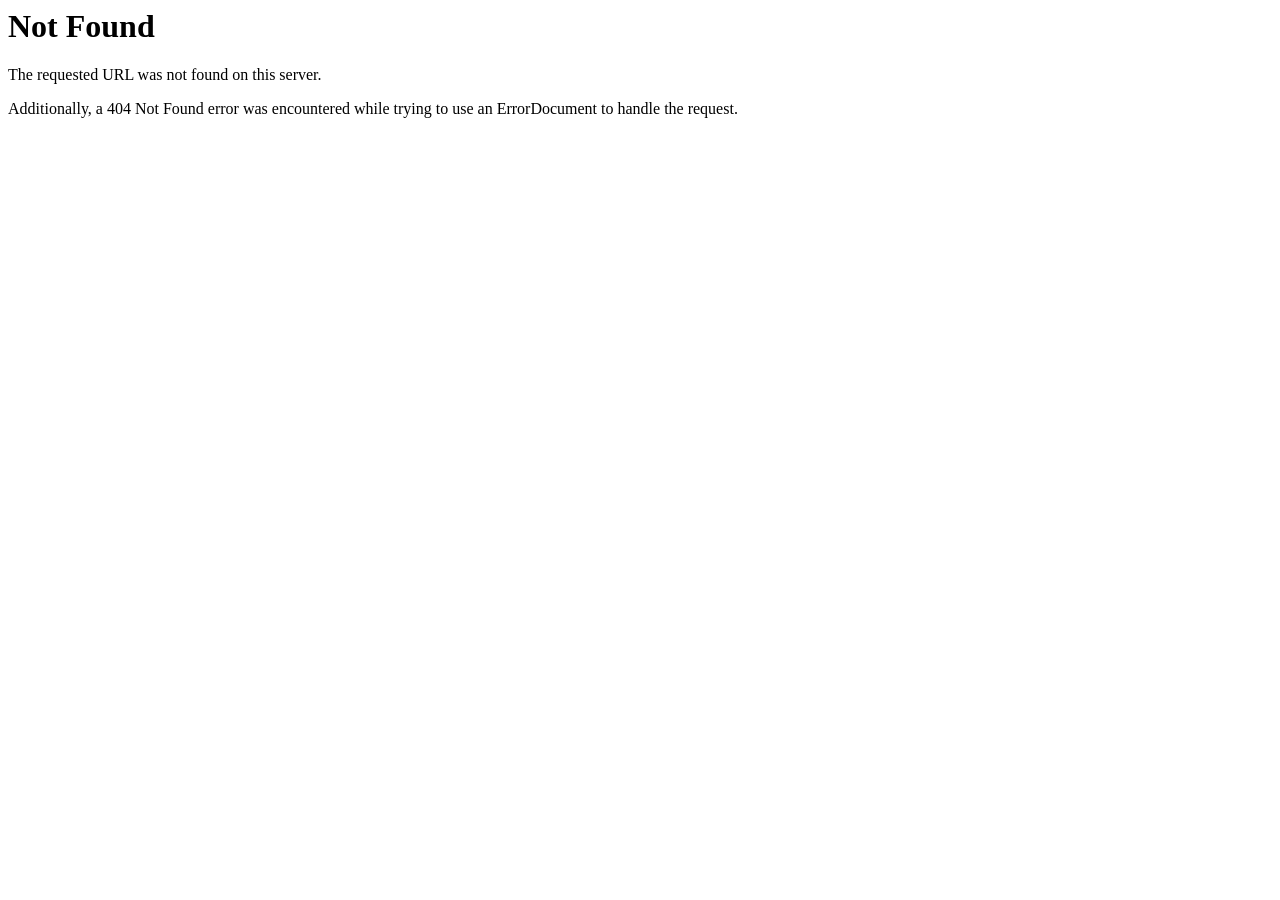
<file: css/next-vertical.html>
<!DOCTYPE HTML PUBLIC "-//IETF//DTD HTML 2.0//EN">
<html><head>
<title>404 Not Found</title>
</head><body>
<h1>Not Found</h1>
<p>The requested URL was not found on this server.</p>
<p>Additionally, a 404 Not Found
error was encountered while trying to use an ErrorDocument to handle the request.</p>
</body></html>
</file>
<file: css/style.css>
@charset "utf-8";
/* CSS Document */
@import url(http://fonts.googleapis.com/css?family=Open+Sans:400,300,700);
@import url(http://fonts.googleapis.com/css?family=Crete+Round:400,400italic);
/*
========================================================
					COMMON CLASSES
========================================================
*/

header, nav, section, article, aside, footer, hgroup, figure {
	display: block;
}
body {
}
.wrapper {
	float: left;
	width: 100%;
}
.inner {
	float: left;
	width: 100%;
}
.resize {
	box-sizing: border-box;
	-moz-box-sizing: border-box;
	-webkit-box-sizing: border-box;
}
* {
	box-sizing: border-box;
	-moz-box-sizing: border-box;
	-webkit-box-sizing: border-box;
	-ms-box-sizing: border-box;
	margin: 0px;
	padding: 0px;
}
img {
	-webkit-user-select: none;
	-khtml-user-select: none;
	-moz-user-select: none;
	-o-user-select: none;
	user-select: none;
}
.mb30px {
	margin-bottom: 30px;
}
.relative {
	position: relative;
}
iframe {
	border: none;
}
.h-style {
	font-size: 28px;
    margin: 0 0 30px;
    position: relative;
	line-height:32px;
}
.h-style2 {
	font-size: 24px;
	color: #FFF;
	padding: 10px 20px;
	margin: 0px 0px 30px 0px;
	line-height: normal;
	text-transform: uppercase;
}
.no-margin{
	margin:0px !important;
}
.h-style:before {
	content: "";
	height: 4px;
	width: 60px;
	left: 0px;
	bottom: -12px;
	position: absolute;
}
.link {
	font-weight: bold;
}
.widget {
	float: left;
	width: 100%;
	margin: 23px 0 0;
}
.widget h2 {
	font-size: 24px;
	color: #FFF;
	background-color: #000;
	padding: 10px 15px;
	margin:0px;
}
footer .widget {
	margin: 0px;
}
footer .widget h2 {
	background: none;
	padding: 0px;
	color: #000;
	font-style: normal;
	margin:0 0 20px;
}
.sidebar {
	float: left;
	width: 100%;
	padding:20px;
	background:#e4e4e4;
	border:solid 1px #d6d6d6;
	margin-bottom:30px;
}
.sidebar div.widget:first-child {
	margin: 0px;
}
/*
========================================================
					HEADER CONTENT
========================================================
*/
header {
}
header .add, header .add2{
	margin:0px;
}
.top-strip {
	float: left;
	width: 100%;
	background-color: #000;
}
ul.top-nav {
	list-style: none;
	margin: 0px;
	padding: 0px;
	left: 0px;
	top: 0px;
}
ul.top-nav li {
	float: left;
	position: relative;
}
ul.top-nav li a {
	display: block;
	padding: 10px 10px;
	color: #FFF;
	font-size: 12px;
	position: relative;
	z-index: 1;
	text-decoration: none;
}
ul.top-nav li:before {
	content: "";
	height: 0px;
	background-color: #333;
	position: absolute;
	width: 100%;
	top: 0px;
	left: 0px;
	z-index: 0;
	transition: all 0.2s ease-in-out;
	-moz-transition: all 0.2s ease-in-out;
	-ms-transition: all 0.2s ease-in-out;
	-o-transition: all 0.2s ease-in-out;
	-webkit-transition: all 0.3s ease-in-out;
}
ul.top-nav li:hover:before {
	height: 112%;
}

ul.top-nav ul{
	left:0px;
	top:100%;
	position:absolute;
	z-index:10;
	min-width:150px;
	box-shadow:0px 0px 5px 0px rgba(0,0,0,0.3);
	visibility:hidden;
	opacity:0;
	margin:20px 0px 0px 0px;
	transition: all 0.3s ease-in-out;
	-moz-transition: all 0.3s ease-in-out;
	-ms-transition: all 0.3s ease-in-out;
	-o-transition: all 0.3s ease-in-out;
	-webkit-transition: all 0.3s ease-in-out;
	z-index:100;
	background-color:#000;
	list-style:none;
}
ul.top-nav li:hover ul{
	opacity:1;
	visibility:visible;
	margin:0px;
}
ul.top-nav ul li{
	float:left;
	width:100%;
}
ul.top-nav ul li a{
	padding:5px 10px;
}
ul.top-nav ul li:hover:before{
	height:100%;
}


.signup {
	float: right
}
.signup ul {
	list-style: none;
	margin:7px 0px 7px 0;
	float: left;
}
.signup ul li {
	float: left;
	color: #FFF;
	font-size: 12px;
	padding: 0px 8px;
	position: relative;
}
.signup ul li:before {
	content: "";
	position: absolute;
	left: 0px;
	top: 3px;
}
.signup ul li:first-child:before {
	content: "";
}
.signup ul li a {
	color: #FFF;
	font-size: 20px;
	text-decoration: none;
	display: inline-block;
	padding: 2px 0px;
}
.cart-items {
	float: right;
	padding: 10px;
	background-color: #333333;
	position: absolute;
	right: 0px;
	top: 0px;
	text-align: center;
}
.cart-items h3 {
	font-size: 18px;
	color: #fff;
	line-height: normal;
	font-weight: normal;
	margin: 0px;
	padding:2px 10px;
}
.cart-items h3:before {
	content: "\f07a";
	font-family: fontAwesome;
	margin: 0px 10px 0px 0px;
}
.cart-items .dropdown {
	position: static;
}
.cart-items .dropdown ul {
	margin: 0px;
	left: auto;
	right: 0px;
	min-width: 250px;
}
.cart-items a {
	color: #fff;
	font-size: 12px;
}
.logo-container {
	padding: 0px 0px;
	float: left;
	width: 100%;
}
.logo {
	float: left;
	margin:8px 0px;
}
.add, .add2 {
	float: right;
	padding: 5px;
	border: solid 1px #dedede;
	box-shadow: 0px 0px 2px 0px rgba(0,0,0,0.2);
	-moz-box-shadow: 0px 0px 2px 0px rgba(0,0,0,0.2);
	-webkit-box-shadow: 0px 0px 2px 0px rgba(0,0,0,0.2);
}
.add2 {
	background-color: #FFF;
	box-shadow: none;
	width: 100%;
}
.add2 img {
	width: 100%;
}
.new-ad{
	float:left;
	margin-top:5px;
	width:100%;
}
div.new-ad:first-child{
	margin:0px;
}
/*NAVIGATION*/
.navigation {
	float: left;
	width: 100%;
	background-color: #000;
}
.navigation ul {
	list-style: none;
	margin: 0px;
}

.navigation ul li {
	float: left;
	position: relative;
	margin: 0px 0px 0px 1px;
}
.navigation ul li:first-child {
	margin: 0px;
}
.navigation ul li a {
	padding: 14px 19px;
	font-size: 15px;
	color: #FFF;
	display: block;
	position: relative;
	z-index: 1;
	font-weight: bold;
}
.navigation ul li a:hover {
	color: #FFF;
	text-shadow: none;
	text-decoration: none;
}
.navigation ul li:before {
	content: "";
	height: 4px;
	width: 100%;
	position: absolute;
	left: 0px;
	bottom: 0px;
	border: solid 1px rgba(255,255,255,0.2);
	box-sizing: border-box;
	-moz-box-sizing: border-box;
	-webkit-box-sizing: border-box;
}
.navigation ul li.first:before{
	border-radius:0px 0px 0px 6px;
}
.navigation ul li.last:before{
	border-radius:0px 0px 6px 0px;
}
.navigation ul li.blue:before, .navigation ul ul.blue{
	background-color: #00ccf1;
}
.navigation ul li.blue2:before, .navigation ul ul.blue2{
	background-color: #5bd9ce;
}
.navigation ul li.red:before, .navigation ul ul.red{
	background-color: #c40001;
}
.navigation ul li.carrot:before, .navigation ul ul.carrot {
	background-color: #d92d47;
}
.navigation ul li.purple:before, .navigation ul ul.purple {
	background-color: #4c30b8;
}
.navigation ul li.yellow:before, .navigation ul ul.yellow {
	background-color: #edb000;
}
.navigation ul li.pink:before, .navigation ul ul.pink {
	background-color: #c80059;
}
.navigation ul li.green:before, .navigation ul ul.green {
	background-color: #52c206;
}
.navigation ul li:hover:before, .navigation ul li.active:before {
	height: 100%;
}
.navigation ul li.active a{
	background-color:transparent !important;
	color:#fff;
	text-shadow:none;
}
.navigation ul ul{
	left:0px;
	top:100%;
	position:absolute;
	z-index:10;
	min-width:200px;
	box-shadow:0px 0px 5px 0px rgba(0,0,0,0.3);
	visibility:hidden;
	opacity:0;
	margin:20px 0px 0px 0px;
	transition: all 0.3s ease-in-out;
	-moz-transition: all 0.3s ease-in-out;
	-ms-transition: all 0.3s ease-in-out;
	-o-transition: all 0.3s ease-in-out;
	-webkit-transition: all 0.3s ease-in-out;
	z-index:100;
}
.navigation ul li:hover ul{
	opacity:1;
	visibility:visible;
	margin:0px;
}
.navigation ul ul li{
	width:100%;
}
.navigation ul ul li a{
	font-size:14px;
	font-weight:normal;
	padding:10px 10px;
}
.navigation ul ul li a:hover, .navigation ul li.active ul li a:hover{
	background-color:#000 !important;
	color:#fff;
}
.navigation ul ul li:before{
	display:none;
}
/*BREAKING NEWS*/
.breaking-news h3 {
	padding: 6px 10px;
	background-color: #c40001;
	color: #FFF;
	margin: 0px 20px 0px 0px;
	line-height: normal;
	font-size: 16px;
	font-weight: normal;
	float: left;
	position: relative;
}
.breaking-news h3:after {
	content: "";
	height: 15px;
	width: 15px;
	background-color: #c40001;
	transform: rotate(45deg);
	-moz-transform: rotate(45deg);
	-webkit-transform: rotate(45deg);
	position: absolute;
	right: -5px;
	top: 50%;
	margin: -7px 0px 0px 0px;
}
#b-news {
	margin: 6px 0px;
}
.breaking-news {
	float: left;
	width: 100%;
	margin: 10px 0px;
}
/*SEARCH*/
.search {
	float: left;
	width: 100%;
	position: relative;
}
.search input[type="text"] {
	border-radius: 0px;
	min-height: 36px;
	margin: 0px;
	padding-right: 90px;
	color: #999;
}
.search button {
	background-color: #000;
	position: absolute;
	top: 0px;
	right: 0px;
	border-radius: 0px;
	border: none;
	color: #fff;
	padding: 8px 20px;
	height: 100%
}
/*
========================================================
					WHATS NEW
========================================================
*/

.whats-new {
	float: left;
	width: 100%;
	padding: 0px 0px 40px 0px;
	margin: 5px 0px 30px 0px;
}
.whats-new figure {
	margin: 0px 0px 20px 0px;
	float: left;
	position: relative;
	width:100%;
}
.whats-new figure img{
	width:100%;
}
.whats-new .text {
	color: #FFF;
	padding: 0px;
	float:left;
	width:100%;
}
.whats-new .text a {
	color: #FFF;
	font-weight:bold;
	text-transform:capitalize;
	font-size:16px;
}
.whts-new-hd {
	float: left;
	width: 100%;
	position: relative;
	text-align: center;
}
.whts-new-hd:before {
	content: "";
	width: 100%;
	position: absolute;
	height: 1px;
	/*/background-color: rgba(255,255,255,0.4);/*/
	left: 0px;
	top: 50%;
}
.heading {
	margin: 0px 0px 20px 0px;
	float: left;
	width: 100%;
}
.heading h2 {
	font-size: 72px;
	margin: 0px;
	font-style: italic;
	float: left;
	margin: 0px 15px 0px 0px;
	line-height: 25px;
}
.heading h4 {
	margin: 22px 0px 0px 0px;
}
.whts-new-hd h2 {
	font-family: 'Crete Round', serif;
	position: relative;
	color: #FFF;
	display: inline-block;
	text-align: center;
	font-size: 36px;
	padding: 20px 40px;
}
.whats-new a:before {
	content: "\f067";
	font-family: FontAwesome;
	color: #fff;
	font-size: 30px;
	padding-right: 0.5em;
	position: absolute;
	top: 50%;
	left: 0;
	margin: -10px 0px 0px 0px;
	z-index: 2;
	width: 100%;
	opacity: 0;
	text-align: center;
}
.whats-new figure:hover a:before {
	opacity: 1;
}
.whats-new a {
	width: 100%;
	position: relative;
	display: block;
}
.whats-new figure a:after {
	content: "";
	width: 100%;
	height: 0px;
	background-color: rgba(0,0,0,0.5);
	position: absolute;
	left: 0px;
	bottom: 0px;
	transition: all 0.2s ease-in-out;
	-moz-transition: all 0.2s ease-in-out;
	-ms-transition: all 0.2s ease-in-out;
	-o-transition: all 0.2s ease-in-out;
	-webkit-transition: all 0.2s ease-in-out;
}
.whats-new figure:hover a:after {
	height: 100%;
}
.main-contant {
	float: left;
	width: 100%;
}
.main-contant section {
	margin: 0px 0px 20px 0px;
	float:left;
	width:100%
}
.main-contant article {

}
.upper-section {
	float: left;
	width: 100%;
}
/*
========================================================
					PAGE TABS
========================================================
*/
.tabs {
	float: left;
	width: 100%;
	padding: 16px;
	background-image: url(../images/border.png);
	background-color: #FFF;
	background-repeat: repeat-x;
	background-position: top;
}
.tabs h4{
	font-size:24px;
	font-style:italic;
}
.tabs .nav-tabs > li{
	width:33.3333%;
	text-align:center;
}
.tabs .nav-tabs > li > a {
	border-radius: 0px;
	font-size: 18px;
	color: #333;
	font-weight:normal;
}
.span3 .tabs h4{
	font-size:18px;
}
.span3 .tabs .nav-tabs > li > a{
	font-size: 14px;
}
.tabs .event-image {
	float: left;
	width: 100%;
	position: relative;
}
.tabs .event-image img {
	width: 100%;
}
.tabs .event-image .caption {
	text-align: center;
	background-color: #ededed;
	width: 80%;
	margin: 0px auto;
	position: absolute;
	bottom: 0px;
	left: 0px;
	right: 0px;
	padding: 20px 20px 0 20px;
}
.tabs .event-image .caption h4 {
	margin: 0px;
	font-size: 24px;
	font-style: italic;
}
.tabs .event-image .caption ul {
	list-style: none;
	margin: 0px 0px 10px 0px;
}
.tabs .event-image .caption ul li {
	display: inline-block;
	margin: 0px 5px;
}
.tabs .event-image .caption ul li a {
	font-size: 12px;
	color: #333;
}
.text-cap {
	background-color: #ededed;
	padding: 20px;
	float: left;
	width: 100%;
	box-shadow: 0px 8px 11px -7px rgba(0,0,0,0.3);
	-moz-box-shadow: 0px 8px 11px -7px rgba(0,0,0,0.3);
	-webkit-box-shadow: 0px 8px 11px -7px rgba(0,0,0,0.3);
	margin: 0px 0px 20px 0px;
}
.text-cap p {
	margin: 0px;
	font-size: 12px;
	text-align: center;
}
.read-more {
	font-size: 20px;
	font-family: 'Crete Round', serif;
	color: #595959;
	font-style: italic;
	padding: 5px;
	display: inline-block;
}
.tab-content .text > p {
	margin: 0 0 10px;
}
/*
========================================================
					PAGE SLIDER
========================================================
*/
.page-slider {
	float: left;
	width: 100%;
	margin:0px 0px 20px 0px;
}
.page-slider .flexslider {
	margin: 0px 0px 2px 0px;
	border: none;
}
.page-slider .flexslider .caption {
	position: absolute;
	right: 0px;
	bottom: 20px;
	border-right: 10px solid;
}
.page-slider .flexslider figure {
	position: relative;
	margin: 0px;
}
.reviews {
	background-color: rgba(0,0,0,0.75);
	float: right;
	width: 300px;
	padding: 10px 20px;
}
.reviews * {
	display: inline-block;
}
.reviews p {
	font-size: 20px;
	margin: 0px;
}
.page-slider .flexslider .caption h2, .page-slider .flexslider .caption p.text {
	display: inline-block;
	background-color: #000;
	color: #FFF;
	margin: 0px;
	padding: 8px 20px;
	float: right;
	font-size: 24px;
	font-style: italic;
	font-family:'Playfair Display',serif;
	font-weight:bold;
	line-height:40px;
}
.page-slider .slider.flexslider .flex-direction-nav {
	display: none;
}
/*
========================================================
					LATEST NEWS
========================================================
*/
.latest-news {
	float: left;
	width: 100%;
	background-color: #FFF;
	padding: 10px 25px;
}
.headlines {
	list-style: none;
	margin: 0px 0px 13px 0px;
	border-bottom: solid 1px rgba(0,0,0,0.1);
	float: left;
	width: 100%;
}
.headlines figure {
	margin: 0px;
	float: left;
}
.headlines li:hover figure img{
	opacity:0.5;
}
.headlines li .text {
	padding: 0px 0px 0px 104px;
}
.headlines li {
	float: left;
	width: 100%;
	border-top: solid 1px rgba(0,0,0,0.1);
	padding: 10px 0px;
}
.headlines li h5 {
	font-size: 18px;
	font-weight: normal;
	margin: 0px 0px 8px 0px;
	font-family: 'Crete Round', serif;
}
.headlines p {
	margin: 0px 0px 5px 0px;
}
.headline-review {
	float: left;
	width: 100%;
}
.headline-review a {
	display: inline-block;
	font-size: 12px;
	color: #8f8f8f;
	padding: 2px 5px;
}
.headline-review i {
	margin: 0px 4px 0px 0px;
}
/*
========================================================
					RATIN START
========================================================
*/
.rating {
	unicode-bidi: bidi-override;
	direction: rtl;
	display: inline-block;
}
.rating > span {
	display: inline-block;
	position: relative;
	width: 1.1em;
	font-size: 20px;
	color: #CC0;
}
.rating > span:hover:before, .rating > span:hover ~ span:before {
	content: "\2605";
	position: absolute;
}
/*
========================================================
					IMAGE GALLERY
========================================================
*/
.image-gallery {
	float: left;
	width: 100%;
	margin: 0px 0px 30px 0px;
}
.image-gallery .jcarousel-skin-tango .jcarousel-container-horizontal {
	padding: 0px;
}
.image-gallery .jcarousel-skin-tango .jcarousel-next-horizontal, .image-gallery .jcarousel-skin-tango .jcarousel-prev-horizontal {
	top: -26px;
}
.image-gallery .jcarousel-skin-tango .jcarousel-prev-horizontal {
	right: 35px;
	left: auto;
}
.image-gallery .jcarousel-skin-tango .jcarousel-item {
	width: 220px;
	position: relative;
}
.image-gallery .jcarousel-skin-tango .jcarousel-item:hover .caption {
	width: 93%;
	height: 93%;
}
.image-gallery .caption {
	position: absolute;
	left: 0px;
	right: 0px;
	margin: auto;
	bottom: 7px;
	width: 93%;
	height: 60px;
	padding: 10px;
	background-color: rgba(0,0,0,0.8);
}
.image-gallery .caption a {
	background-color: #000;
	height: 30px;
	width: 30px;
	text-align: center;
	padding: 5px 0px;
	box-sizing: border-box;
	-moz-box-sizing: border-box;
	-webkit-box-sizing: border-box;
	color: #FFF;
	display: none;
	margin: 0px 5px 5px 0px
}
.image-gallery .jcarousel-skin-tango .jcarousel-item-horizontal {
	margin-right: 18px;
}
.image-gallery .jcarousel-skin-tango .jcarousel-item:hover .caption a {
	display: inline-block;
}
.image-gallery .caption h4 {
	margin: 0px 0px 5px 0px;
	line-height: normal;
	color: #FFF;
	font-size: 16px;
}
.image-gallery .jcarousel-skin-tango .jcarousel-item:hover p {
	height: auto;
	opacity: 1
}
.image-gallery .caption p {
	color: #FFF;
	font-size: 12px;
	margin: 0px;
	height: 0;
	opacity: 0;
}
/*

========================================================
					SPORTS SECTION
========================================================
*/
.sports {
	float: left;
	margin:0px 0px 20px 0px;
	width: 100%;
}
.sports-section{
margin-bottom:20px;
}
.sports .text {
	float: left;
	width: 100%;
	padding: 10px;
}
.sports-event {
	float: left;
	width: 100%;
	background-color: #FFF;
}
.sports-event a.color{
	font-style:italic;
	font-size:12px;
	font-weight:bold;
	font-family:Arial, Helvetica, sans-serif;
}
.sports .rating > span {
	font-size: 25px;
}

.sports-thumbs-list {
	float: left;
	width: 100%;
	background-color: #FFF;
}
.sports-thumbs-list ul {
	list-style: none;
	margin: 0px 0px 20px 0px;
	float: left;
	width: 100%;
}
.sports-thumbs-list ul li {
	float: left;
	width: 50%;
	padding: 10px;
	box-sizing: border-box;
	-moz-box-sizing: border-box;
	-webkit-box-sizing: border-box;
}
.sports-thumbs-list ul li:hover .sports-thumbs figure img{
	opacity:0.5;
}
.sports-thumbs {
	float: left;
	width: 100%;
}
.sports-thumbs figure {
	float: left;
}
.sports-thumbs .text p {
	margin: 0px;
}
.sports-thumbs .text {
	padding: 0px 10px 0px 90px;
	float: none;
}
.sports-thumbs .text a {
	font-size: 16px;
}
.sports-thumbs .rating > span {
	font-size: 18px;
}
.post-comments {
	list-style: none;
	float: left;
	padding: 0px 0px 15px 0px;
	width: 100%;
	margin: 0px;
	border-bottom: solid 1px rgba(0,0,0,0.1);
}
.post-comments li {
	float: left;
	margin: 0px 5px;
}
.post-comments li i {
	margin: 0px 5px 0px 0px;
	font-size:16px;
}
.post-comments li a {
	color: #99A3B1;
	font-style: italic;
	font-size:12px;
}
/*
========================================================
					SPORTS SECTION
========================================================
*/
.business, .food {
	float: left;
	width: 100%;
	border-bottom: solid 2px rgba(0,0,0,0.1)
}
.business-section{
margin-bottom:20px
}
.business img, .food img {
	width: 100%;
}
.business figure {
	float: left;
	width: 100%;
	position: relative;
}
.business .like-icon {
	color: #FFF;
	border-radius: 5px;
	transform: rotate(45deg);
	position: absolute;
	bottom: -19px;
	left: 0px;
	right: 0px;
	margin: auto;
	height: 40px;
	width: 40px;
	padding: 11px 11px;
	box-shadow: 2px 2px 5px 0px rgba(255,255,255,0.5) inset;
	-moz-box-shadow: 2px 2px 5px 0px rgba(255,255,255,0.5) inset;
	-webkit-box-shadow: 2px 2px 5px 0px rgba(255,255,255,0.5) inset;
	transition: all 0.4s ease-in-out;
	-moz-transition: all 0.4s ease-in-out;
	-ms-transition: all 0.4s ease-in-out;
	-o-transition: all 0.4s ease-in-out;
	-webkit-transition: all 0.4s ease-in-out;
}
.business:hover .like-icon {
	transform: rotate(405deg)
}
.business .like-icon i {
	transform: rotate(-45deg);
	font-size: 20px;
}
.business .text {
	float: left;
	width: 100%;
	background-color: #FFF;
	padding: 23px 10px 10px 10px;
}
.business p {
	font-size: 12px;
}
.business h4 {
	font-size: 22px;
	font-style: italic;
}
.business .text ul {
	border: none;
	padding: 0px;
}
/*

========================================================
				SOCIAL ICONS WIDGET
========================================================
*/

.social-icon-widget {
}
.social-icon-widget ul {
	float: left;
	width: 100%;
	list-style: none;
	margin: 0px;
}
.social-icon-widget ul li {
	width: 20%;
	float: left;
	font-size: 20px;
	text-align: center;
	color: #FFF;
	position: relative;
}
.social-icon-widget ul li a {
	display: block;
	text-align: center;
	color: #FFF;
	padding: 30px 0px 60px 0px;
}
.social-icon-widget ul li:hover a {
	padding: 20px 0px 70px 0px;
}
.social-icon-widget ul li:hover span {
	height: 50px;
	background-color: rgba(0,0,0,0.5);
}
.social-icon-widget ul li span {
	float: left;
	width: 100%;
	position: absolute;
	left: 0px;
	bottom: 0px;
	background-color: rgba(0,0,0,0.1);
	padding: 7px 0px;
	text-align: center;
	font-size: 14px;
	font-weight: bold;
	height: 35px;
}
.social-icon-widget ul li.fb {
	background-color: #3468af;
}
.social-icon-widget ul li.twitter {
	background-color: #4fc4f6;
}
.social-icon-widget ul li.google {
	background-color: #e64c65;
}
.social-icon-widget ul li.mail {
	background-color: #50597b;
}
.social-icon-widget ul li.linked-in {
	background-color: #2fa380;
}
/*
========================================================
					TOP 3 WIDGET
========================================================
*/

.widget-top3 {
}
.widget-top3 ul {
	list-style: none;
	float: left;
	margin: 0px;
	width: 100%
}
.widget-top3 ul li {
	float: left;
	width: 100%;
	margin: 0px;
	border-top: solid 1px #ededed;
	background-color: #FFF;
}
.widget-top3 ul li figure {
	float: left;
}
.widget-top3 ul li:hover figure img{
	opacity:0.5;
}
.widget-top3 ul li .text {
	padding: 5px 0px 5px 120px;
}
.widget-top3 ul li .text a {
	text-transform: uppercase;
	font-size: 12px;
}
.widget-top3 ul li .text p {
	font-size: 12px;
	margin: 0px;
}
.widget-top3 ul li .text span {
	margin: 0px 3px;
	font-size: 10px;
	color: #999;
}
/*
========================================================
					CATEGORIES WIDGET
========================================================
*/
.widget-categories ul li .text p {
	font-size:14px;
	color:#ababab;
	display:inline-block;
	margin:0px;
}
.widget-categories ul li .text{
	padding:18px 15px 18px 120px;
}
.widget-categories .total-numbers{
	float:right;
	font-size:14px;
	color:#ababab;
}
/*
========================================================
					SIDE ADS
========================================================
*/
.widget-side-ads {
}
.widget-side-ads ul {
	margin: 0px;
	float: left;
}
.widget-side-ads ul li {
	float: left;
	width: 100%;
}
.widget-side-ads ul li iframe {
	width: 100%;
	height: 200px;
}
.widget-side-ads .flexslider {
	margin: 0px;
	border: none;
	box-shadow: none;
	padding: 0px 0px 40px 0px;
}
.widget-side-ads .flex-direction-nav a {
	background: none;
}
.widget-side-ads .flex-direction-nav a {
	top: auto;
	bottom: 0px;
}
.widget-side-ads .flex-direction-nav a:before, .widget-side-ads .flex-direction-nav a.flex-next:before {
	height: 100%;
	content: "";
	background-image: url(../images/previous2.html);
	background-repeat: no-repeat;
	background-position: center center;
	height: 33px;
}
.widget-side-ads .flex-direction-nav a.flex-next:before {
	background-image: url(../images/next2.html);
}
.widget-side-ads .flex-control-nav {
	bottom: 5px;
}
.widget-side-ads .flex-control-paging li a {
	border: solid 1px #FFFFFF;
	background-color: transparent;
}
.widget-side-ads .flex-control-paging li a.flex-active {
	background-color: #fff;
}
/*
========================================================
					TRAVEL SECTION
========================================================
*/

.travel {
	background-color: #FFFFFF;
	float: left;
	padding: 15px;
	width: 100%;
	margin:0px 0px 20px 0px;
}
.travel figure {
	float: left;
	margin: 0px;
	width:100%;
}
.travel figure img {
    width: 100%;
}
.travel h2 {
	font-size: 22px;
	font-style: italic;
	margin: 0px;
}
.treval-thumb {
	float: left;
	width: 100%;
	padding: 0px 0px 20px 0px;
	border-bottom: solid 1px rgba(0,0,0,0.1);
	margin: 0px 0px 20px 0px;
}
.treval-thumb .text {
	padding:0;
}
.travel-listing {
	float: left;
	width: 100%;
}
.travel-listing figure{
	width:auto;
}
.travel-listing ul li:hover figure img{
	opacity:0.5;
}
.travel-listing ul {
	margin: 0px;
	float: left;
	width: 100%;
	list-style: none;
}
.travel-listing ul li {
	float: left;
	padding: 10px 0px;
	width: 100%;
	border-top: solid 1px rgba(0,0,0,0.1);
}
.travel-listing ul li:first-child {
	border: none;
	padding-top: 0px;
}
.travel-listing ul li h2 {
	font-size: 18px;
	font-weight: normal;
	font-family: 'Crete Round', serif;
	font-style: normal;
	line-height: normal;
	margin: 0px 0px 5px 0px;
}
.travel-listing .text {
	padding: 0px 0px 0px 135px;
}
.travel-listing .text p {
	font-size: 14px;
}

.travel .post-comments {
	font-size: 14px;
	border: none;
	padding: 0px;
	margin: 5px 0px;
	margin: 0px;
}
.travel .post-comments li {
	width: auto;
	font-size: 12px;
	color: #99A3B1;
	padding: 0px;
	border: none;
}
.travel .rating > span {
	width: 0.8em;
	color: #99A3B1
}
.travel .post-comments li a {
	font-style: normal;
}
/*
========================================================
					HOT NEWS
========================================================
*/
.hot-news {
	float: left;
	width: 100%;
	background-color: #FFF;
}
.hot-news h4{
	font-size:30px;
}
.hot-news h5{
	font-size:18px;
	font-family:'Open Sans',sans-serif;
}
.hot-news figure {
	float: left;
	width: 100%;
	margin: 0px;
}
.hot-news .text {
	float: left;
	width: 100%;
	padding: 15px;
}
.video-player {
	float: left;
	width: 100%;
}
.video-player iframe {
	float: left;
	width: 100%;
	height: 300px;
	border:none;
}
.video-detail {
	float: left;
	width: 100%;
	padding: 15px;
	border-top: solid 1px rgba(0,0,0,0.1)
}
.video-detail .thumb {
	float: left;
}
.video-detail figure {
	float: left;
	width: auto;
	margin: 0px 10px 0px 0px;
}
.video-detail h5 {
	font-size: 16px;
	font-family: 'Open Sans', sans-serif;
	margin: 0px;
}
.video-detail .post-comments {
	float: right;
	border: none;
	padding: 0px;
	width: auto;
}
.video-detail .post-comments li {
	text-align: center;
	margin: 0px;
}
.video-detail .post-comments li a {
	font-style:normal;
}
.video-detail .post-comments li i {
	width: 100%;
	font-size: 16px;
}
.travel-section {
	float: left;
	width: 100%;
}
/*
========================================================
				MULTIMEDIA SECTION
========================================================
*/
.multimedia {
	float: left;
	width: 100%;
	background: #000;
	margin: 0px 0px 30px 0px;
}
.multimedia .h-style {
	color: #FFF;
	font-size: 24px;
	display: inline-block;
	margin: 0px 0px 20px 0px;
}
.multimedia header {
	padding: 10px;
	float: left;
	width: 100%;
}
.multimedia header .post-comments {
	width: auto;
	float: right;
	padding: 0px;
	border: none;
	margin: 20px 15px 20px 0px;
}
.multimedia header .post-comments li a {
	font-style: normal;
}

.multimedia header .rating {
	float: right;
	margin: 20px 15px 20px 0px;
}
.multimedia header .rating > span {
	font-size: 26px;
	width: auto;
}
.multimedia-thumb, .multimedia-thumb figure {
	float: left;
	width: 100%;
	position: relative;
}
.multimedia-thumb figure img {
	width: 100%;
}
.multimedia .text {
	float: left;
	width: 100%;
}
.multimedia .text h3 {
	font-size: 24px;
	line-height: normal;
	margin: 0px;
	padding: 10px 20px;
}
.multimedia .text h3.border {
	font-size: 30px;
	border-left: solid 5px;
	color: #FFF;
	padding: 5px 20px;
}
.multimedia .image-thumbs {
	float: left;
	width: 100%;
}
.multimedia .image-thumbs ul {
	width: 100%;
	text-align: center;
	list-style: none;
	margin: 0px;
	padding: 15px 0px;
}
.multimedia .image-thumbs ul li {
	display: inline-block;
	margin: 0px 1px;
	border: solid 4px;
	border-color: transparent;
}
.multimedia .image-thumbs ul li:hover {
}
.multimedia-tabs {
	position: absolute;
	left: 0px;
	bottom: 0px;
	background-color: rgba(0,0,0,0.6);
	width: 100%;
}
.multimedia-tabs ul {
	list-style: none;
	float: left;
	width: 100%;
	margin: 0px;
}
.multimedia-tabs ul li {
	width: 25%;
	float: left;
	position: relative;
}
.multimedia-tabs ul li a {
	padding: 15px 0px 20px 0px;
	display: block;
	text-align: center;
	font-size: 14px;
	color: #CCC;
	position: relative;
	z-index: 10;
}
.multimedia-tabs ul li a:hover {
	color: #FFF;
	font-weight: normal;
}
.multimedia-tabs ul li i {
	margin: 0px 8px 0px 0px;
	font-size: 18px;
}
.multimedia-tabs ul li:before {
	-moz-box-sizing: border-box;
	border: 1px solid rgba(255, 255, 255, 0.2);
	bottom: 0;
	content: "";
	height: 5px;
	left: 0;
	position: absolute;
	width: 100%;
}
.multimedia-tabs ul li:hover:before {
	height: 100%;
}
.multimedia-tabs ul li.pink:before {
	background-color: #D82D46;
}
.multimedia-tabs ul li.green:before {
	background-color: #68BF2E;
}
.multimedia-tabs ul li.orange:before {
	background-color: #ff9c00;
}
.multimedia-tabs ul li.blue:before {
	background-color: #5dc9e6;
}
.poll-widget .inner {
	padding: 15px;
	background-color: #FFF;
}
.poll-widget p {
	font-size: 14px;
	margin: 0px 0px 15px 0px;
}
.poll-widget a {
	padding: 5px 20px;
	font-size: 12px;
	color: #FFF;
	text-transform: uppercase;
	font-weight: bold;
	margin: 10px 0px 0px 0px;
}
/*styled checkboxes start*/

.poll-widget input[type=radio].css-checkbox {
	position: absolute;
	overflow: hidden;
	clip: rect(0 0 0 0);
	height: 1px;
	width: 1px;
	margin: -1px;
	padding: 0;
	border: 0;
}
.poll-widget input[type=radio].css-checkbox + label.css-label {
	padding: 0px 0px 0px 30px;
	height: 18px;
	background-repeat: no-repeat;
	background-position: 0 0;
	font-size: 12px;
	vertical-align: middle;
	cursor: pointer;
	display: block;
	margin: 0px 0px 10px 0px;
	color: #595959;
	font-weight: normal;
}
.poll-widget input[type=radio].css-checkbox:checked + label.css-label {
	background-position: 0 -19px;
}
.poll-widget .css-label {
	background-image: url(../images/checkbox.png);
}
/*styled checkboxes end*/
/*weather widget*/
.widget-weather {

}
/*product shop widget*/

.shop-product figure {
	float: left;
	width: 100%;
	margin: 0px;
}
.shop-product .text {
	float: left;
	width: 100%;
	text-align: center;
	background-color: #FFF;
	padding: 30px 0px 50px 0px;
}
.shop-product p {
	font-size: 16px;
	font-weight: normal;
}
.shop-product span {
	font-size: 40px;
	font-weight: 300;
	display: block;
	margin: 30px 0px;
}
.shop-product .text a {
	padding: 5px 15px;
	display: inline-block;
	font-size: 14px;
	color: #FFF;
}
/*tabs widget*/
.widget-tabs {
}
.widget-tabs .nav {
	margin: 0px;
}
.widget-tabs .nav-tabs > .active > a, .widget-tabs .nav-tabs > .active > a:hover, .widget-tabs .nav-tabs > .active > a:focus {
	color: #FFF;
	border: none;
	outline: none;
	text-shadow: 1px 1px 0px rgba(0,0,0,0.6)
}
.widget-tabs .nav-tabs > li > a {
	padding: 12px 5px;
	border-radius: 0px;
	font-size: 12px;
	font-weight: normal;
	background-color: #000;
	color: #FFF;
	margin: 0px;
	border: none;
	text-align: center;
	font-weight: bold;
	text-transform: uppercase;
	font-family:'Playfair Display',serif;
}
.widget-tabs .nav-tabs > li {
	width: 50%;
}
.widget-tabs .tab-content {
	background-color: #e2e2e2;
	padding: 10px;
}
.widget-tabs figure {
	float: left;
	margin:0px 15px 0px 0px;
}
.widget-tabs .text {
}
.widget-tabs p {
	font-size: 13px;
}

.view-all{
    color: #fff;
    font-size: 12px;
    font-weight: bold;
    margin: 10px 0 0;
    padding: 5px 20px;
    text-transform: uppercase;
	background-color:#d92d47;
	float:right;
	margin-top:8px;
	}
/*
========================================================
					TECH AND TREVAL
========================================================
*/
.tech {
	float: left;
	width: 100%;
	margin: 0px 0px 20px 0px;
}
.tech-section {
	float: left;
	width: 100%;
	background-color: #FFF;
	padding: 20px;
	border-bottom: 3px solid #E3E4E8;
	margin:20px 0px 0px 0px;
}
div.tech-section:first-child{
	margin:0px;
}
.tech-section h4, .travel-sec h4 {
	margin: 0px;
	font-style:italic;
}

.tech-section .post-comments {
	padding: 14px 0px;
	border: none
}
.travel-sec .post-comments {
	padding: 10px 0px 0px 0px;
	border: none;
}
.tech-section .post-comments li a, .travel-sec .post-comments li a {
	font-style: normal;
}
.travel-sec {
	float: left;
	width: 100%;
	background-color: #FFF;
	border-bottom: 3px solid #E3E4E8;
}
.travel-sec figure {
	margin: 0px;
	float: left;
	width: 100%;
}
.travel-sec figure img {
	width: 100%;
}
.travel-sec .text {
	float: left;
	width: 100%;
	padding: 15px
}
.entertainment {
	float: left;
	width: 100%;
	margin: 0px 0px 20px 0px;
}
.entertainment .business {
	border: none;
}
.entertainment-sec {
	background-color: #FFF;
	float: left;
	width: 100%;
	border-bottom: 3px solid #E3E4E8;
}
.entertainment-sec .business{
border:none;
}
.entertainment-sec .sports-thumbs-list ul {
	padding: 20px 0px;
}
.entertainment-sec .sports-thumbs-list ul li {
	width: 100%;
	padding: 30px 0 0px 0;
}
.entertainment-sec .sports-thumbs-list ul li:first-child {
	padding: 0px;
}
.widget-newsletter {
	background-color: #FFF;
}
.widget-newsletter .text {
	padding: 20px 20px 20px 20px;
}
.widget-newsletter input[type="text"] {
	border-radius: 0px;
	min-height: 40px;
}
.btn-style {
	padding: 7px 15px;
	font-size: 12px;
	font-weight: bold;
	color: #FFF;
	border: none;
	text-transform: uppercase;
	display: inline-block;
}
.btn-style:hover{
	box-shadow:0px 0px 0px 30px rgba(0,0,0,0.7) inset;
}
.life-style {
	background-color: #FFFFFF;
	border-bottom: 3px solid #E3E4E8;
	float: left;
	width: 100%;
	padding: 15px;
}
.life-style .post-comments {
	border: none;
	padding: 0px 0px 10px 0px;
	float:right;
	width:auto;
}
.life-style .color{
	float:left;
}
.life{
	float:left;
	width:100%;
}
.life-style h3 {
	margin: 0px
}
.life-style-thums {
	float: left;
	width: 100%;
	position: relative;
}
.life-style-thums .caption {
	position: absolute;
	background-color: rgba(0,0,0,0.8);
	padding: 5px;
	left: 0px;
	bottom: 0px;
	width: 100%;
	box-sizing: border-box;
	-moz-box-sizing: border-box;
	-webkit-box-sizing: border-box;
	height:30%;
}
.life-style-thums:hover .caption{
	height:100%;
}
.life-style-thums .caption p {
	margin: 0px;
	color: #FFF;
	font-weight: normal;
	font-size: 11px;
}
/*
========================================================
					OVERVEIW SECTION
========================================================
*/
.over-view {
	float: left;
	width: 100%;
	background-image: url(../images/overview-bg.html);
	background-size: cover;
	background-position: center;
	background-attachment: fixed;
	position: relative;
	padding: 50px 0px;
}
.over-view:before {
	content: "";
	position: absolute;
	left: 0px;
	top: 0px;
	height: 100%;
	width: 100%;
	background-image: url(../images/pettern.html);
	background-color: rgba(0,0,0,0.7);
}
.overview-text {
	float: left;
	width: 100%;
}
.overview-text h2 {
	color: #FFF;
}
.overview-text p {
	color: #FFF;
	font-size: 18px;
	font-weight: normal;
	line-height: 30px;
	font-style: italic;
}
/*
========================================================
					FOOTER
========================================================
*/
footer {
	float: left;
	width: 100%;
	margin: 0px 0px 0px 0px;
}
.top-widgets {
	float: left;
	width: 100%;
	padding: 30px 0px;
	background-image: url(../images/footer-bg.png);
}
.bottom-widgets {
	float: left;
	width: 100%;
	background: #d92d47;
	padding: 20px 0px;
}
.bottom-widgets .h-style {
	color: #FFF;
}
.text-widget {
}
.text-widget p {
	color: #FFF;
	font-size: 13px;
}
.text-widget .phon, .text-widget .email {
	font-size: 18px;
	line-height:24px;
}
.widget-slider .flex-direction-nav {
	display: none;
}
.widget-slider .flex-control-paging li a {
	border-radius: 0px;
	background-color: rgba(255,255,255,0.5);
}
.widget-slider .flex-control-nav{
	width: auto;
	right: 0px;
}
.widget-slider .flex-control-nav li {
	margin: 0px 0px 0px 10px;
}
/*sign in widget*/
.widget-signin {
}
.widget-signin input[type="text"], .widget-signin input[type="password"] {
	min-height: 44px;
	border-radius: 0px;
	border: none;
	background: rgba(255,255,255,0.05);
	color: #999;
	padding: 4px 4px 4px 55px;
	margin: 0px;
}
.widget-signin ul {
	list-style: none;
	margin: 0px;
	float: left;
	width: 100%;
}
.widget-signin ul li {
	float: left;
	width: 100%;
	margin: 20px 0px 0px 0px;
	position: relative;
}
.widget-signin ul li:first-child {
	margin: 0px;
}
.widget-signin ul li .input-icon {
	position: absolute;
	height: 100%;
	width: 44px;
	text-align: center;
}
.widget-signin ul li .input-icon.user:before, .widget-signin ul li .input-icon.password:before {
	content: "\f007";
	font-family: FontAwesome;
	font-style: normal;
	font-weight: normal;
	text-decoration: inherit;
	/*--adjust as necessary--*/
	color: #fff;
	font-size: 18px;
	padding-right: 0.5em;
	position: absolute;
	top: 10px;
	left: 0;
	text-align: center;
	width: 100%;
}
.widget-signin ul li .input-icon.password:before {
	content: "\f084"
}
.widget-signin .btn-style {
	font-size: 18px;
	float: right;
	font-weight: 300;
}
.widget-signin .fb-btn {
	background-color: #0544b8;
	color: #FFF;
	font-size: 20px;
	padding: 12px 20px 12px 50px;
	display: inline-block;
	float: right;
	position: relative;
}
.widget-signin .fb-btn:before {
	content: "\f09a";
	font-family: FontAwesome;
	color: #fff;
	font-size: 47px;
	position: absolute;
	top: 0;
	left: 15px;
	line-height: normal;
}
/*top testimonials slider*/
.testimonials {
	float: left;
	width: 100%;
}
.headlins-bg {
	float: left;
	width: 100%;
	background-color: #000;
	padding: 30px 0px;
}
.testimonials #carousel2 .flex-direction-nav, .testimonials .flex-control-nav {
	display: none
}
.testimonials .flexslider {
	border: none;
	box-shadow: none;
	float: left;
	width: 100%;
	background: none;
	margin: 0px;
}
.testimonials .flexslider .slides > li{
	cursor:inherit;
}
.testimonials .flexslider p {
	color: #fff;
	font-weight: normal;
	font-size: 14px;
	margin: 0px;
}
.testimonials .flexslider p a {
}
.testimonials .flex-direction-nav a {
	background-color: transparent;
	width: 31px;
	height: 31px;
}
.testimonials .flex-direction-nav .flex-prev {
	left: auto;
	right: 50px;
}
.testimonials .flex-direction-nav .flex-prev:hover {
	right: 50px;
}
.testimonials .flex-direction-nav a:before {
	content: "\f104";
	padding: 4px 0px;
	font-size: 25px;
}
.testimonials .flex-direction-nav a.flex-next:before {
	content: "\f105"
}
.testimonials #carousel2 {
	margin: 50px 0px;
}
.testimonials .flexslider .slides > li {
	cursor: pointer;
}
.testimonials #carousel2 .flex-active-slide {
	margin: -50px 0px 0px 0px;
	position: relative;
}
.testimonials #carousel2 .flex-active-slide:before {
	content: "";
	background: rgba(255,255,255,0.7);
	position: absolute;
	left: 0px;
	top: 0px;
	height: 100%;
	width: 100%;
}
.extra-hidden {
	overflow: hidden;
}
.testimonials #carousel2 .flex-viewport {
	overflow: visible !important;
}
/*top rated widget*/
.widget-top-rated {
}
.widget-top-rated ul {
	list-style: none;
	margin: 0px;
	padding: 0px;
}
.widget-top-rated ul li {
	float: left;
	width: 100%;
	margin: 20px 0px 0px 0px;
}
.widget-top-rated ul li:first-child {
	margin: 0px;
}
.widget-top-rated figure {
	margin: 0px 15px 0px 0px;
	float: left;
}
.widget-top-rated ul li:hover figure img{
	opacity:0.5;
}
.widget-top-rated ul li a {
	font-size: 14px;
}
.widget-top-rated ul li a:hover {
	text-decoration: underline;
}
.widget-top-rated ul li p {
	margin: 0px;
}
.widget-top-rated .rating > span {
	width: auto;
	color: #fd9e2f
}
/*top recent blog*/

.widget-recent-blog {
}
.widget-recent-blog ul {
	list-style: none;
	margin: 0px;
	padding: 0px;
}
.widget-recent-blog ul li {
	float: left;
	width: 100%;
	margin: 5px 0px 0px 0px;
	position: relative;
	background-color: #FFF;
}
.widget-recent-blog ul li:first-child {
	margin: 0px;
}
.widget-recent-blog figure {
	margin: 0px 15px 0px 0px;
	float: left;
}
.widget-recent-blog ul li:hover figure img{
	opacity:0.5;
}
.widget-recent-blog ul li a {
	font-size: 14px;
	font-weight: bold;
	color: #000;
}
.widget-recent-blog ul li a:hover {
	text-decoration: underline;
}
.widget-recent-blog ul li p {
	margin: 0px;
	font-size:12px;
}
.widget-recent-blog .rating > span {
	width: auto;
	color: #fd9e2f
}
.widget-recent-blog .date {
	position: absolute;
	top: 0px;
	right: 0px;
}
/*flickr widget*/
.widget-flickr {
}
.widget-flickr ul {
	margin: 0px 0px 0px -20px;
	float: left;
	list-style: none;
}
.widget-flickr ul li {
	display: inline-block;
	text-align: center;
	width: 76px;
	margin: 0px 0px 20px 18px;
}
.widget-flickr ul li img {
	border: solid 4px #FFFFFF;
	box-shadow: 0px 0px 3px 0px rgba(0,0,0,0.2);
	border-radius: 2px;
	margin: 0px 0px 5px 0px;
}
.widget-flickr ul li p {
	margin: 0px;
}
.widget-flickr ul li a {
	font-size: 12px;
}
.copy-rights {
	background-color: #000;
	float: left;
	width: 100%;
	padding: 20px 0px;
}
.copy-rights p {
	margin: 0px;
	color: #FFF;
	text-align: center;
}




ul.footer{
    list-style-image: url(../images/footer_arrow.png);
	padding-left: 0px;
	line-height: 30px;
}


a.link01:link, a.link01:visited, a.link01:active {font-family:"Trebuchet MS", Arial, Helvetica, sans-serif; font-size:14px; color:#fff;}
a.link01:hover {font-family:"Trebuchet MS", Arial, Helvetica, sans-serif; font-size:14px; color:#000;}




#fade{
border: 0px solid orange;
} 

/*
========================================================
					404 ERROR PAGE
========================================================
*/

.breadcrumbs {
	float: left;
	width: 100%;
	padding: 20px 0px;
	margin: 0px 0px 30px 0px
}
.breadcrumbs .breadcrumb {
	background: none;
	display: inline-block;
	margin: 0px;
}
.breadcrumbs .breadcrumb > li {
	font-size: 12px;
	color: #FFF;
	font-weight: normal;
	text-shadow: none;
}
.breadcrumbs .breadcrumb > li a {
	color: #FFF;
	font-weight: normal;
}
.breadcrumbs .breadcrumb > li a:hover {
	text-decoration: underline;
}
.breadcrumbs .breadcrumb > li > .divider {
	color: #FFF;
}
.breadcrumbs h4 {
	color: #000;
	margin: 0px;
	display: inline-block;
	font-size: 24px;
	font-style:italic;
}
.error-404 {
	float: left;
	width: 100%;
	text-align: center;
	margin: 0px 0px 100px 0px;
}
.error-404 h1 {
	font-size: 300px;
	line-height: normal;
	margin: 0px;
}
.error-404 h2{
	font-size:100px;
	line-height:normal
}
.error-404 p {
	font-size: 16px;
	font-weight: bold;
	line-height: 24px;
}
.error-404 .search {
	width: 50%;
	margin: 20px auto;
	float: none;
}
.error-404 .search input[type="text"] {
	min-height: 46px
}
.error-404 .search button {
	background: none;
	color: #000;
	font-size: 25px;
}
/*
========================================================
					ADMIN PAGE
========================================================
*/

.admin-page {
	float: left;
	width: 100%;
}
.admin-page figure {
	float: left;
	margin: 0px 20px 20px 0px;
}
.admin-page h2 {
	font-size: 24px;
	margin: 0px 0px 10px 0px;
}
.admin-page .text a.box {
	display: inline-block;
	padding: 10px 20px;
	background-color: #fff;
	border: solid 1px #e7e7e7;
	font-size: 18px;
	text-align: center;
	color: #333;
	text-transform: capitalize;
	line-height: 25px;
	margin: 0px 5px 10px 0px;
}
.admin-page .text p {
	font-size: 16px;
}
.admin-profile-detail {
	float: left;
	padding: 20px;
	box-sizing: border-box;
	-moz-box-sizing: border-box;
	-webkit-box-sizing: border-box;
	background-color: #fff;
	border: solid 1px #e7e7e7;
	width: 100%
}
.admin-profile-detail p {
	font-size: 16px;
}
.admin-profile-detail strong {
	font-weight: bold;
}
/*
========================================================
					ABOUT US PAGE
========================================================
*/

.about-us {
	float: left;
	width: 100%;
}
.about-us .btn-style {
	font-size: 18px;
}
.about-us iframe {
	width: 100%;
	height: 250px;
}
.skills h2 {
	text-align: left;
	margin: 0px 0px 30px 0px
}
.skills {
	float: left;
	width: 100%;
}
.skills * {
	text-align: center;
}
.skills .percentage {
	color: #333;
	font-size: 40px;
}
.skills .label {
	font-size: 30px;
}
.services {
	float: left;
	width: 100%;
	background-color: #eeeeee;
	padding: 30px 0px;
}
.our-services {
	list-style: none;
}
.our-services i {
	height: 80px;
	width: 80px;
	float: left;
	color: #FFF;
	padding: 23px 0px;
	text-align: center;
	font-size: 35px;
	margin: 0px 20px 0px 0px;
}
.our-services a {
	margin: 0px 0px 5px 0px;
	line-height: normal;
	color: #333;
	font-size: 20px;
	font-weight: 300
}
.our-services p {
	color: #666;
}
.our-services li:hover i {
	border-radius: 100%;
}
.our-services li {
	margin-bottom: 30px;
	margin-top: 30px;
}
/*our clients*/
.our-clients {
	float: left;
	width: 100%;
	text-align: center;
}
.our-clients h2 {
	display: inline-block;
}
.our-clients .h-style:before {
	right: 0px;
	margin: auto;
	z-index: 10;
	height: 5px;
}
.our-clients .h-style:after {
	width: 270px;
	content: "";
	background-color: #999;
	height: 1px;
	position: absolute;
	left: 50%;
	margin-left: -135px;
	bottom: -10px;
}
.our-clients p {
	font-size: 18px;
	color: #666;
	margin: 20px 0px;
	line-height: 30px;
	font-weight: 300;
}
.our-clients figure {
	height: 250px;
	width: 250px;
	border-radius: 100%;
	float: left;
	overflow: hidden;
	margin: 0px 100px 0px 0px
}
.our-clients .flexslider {
	background: none;
	border: none;
	box-shadow: none;
	margin: 0px;
	text-align: left;
	padding: 50px 160px;
}
.our-clients .flexslider li {
	cursor: inherit;
}
.our-clients .flexslider h4 {
	font-style: italic;
}
.our-clients .flexslider p {
	font-style: italic;
	font-size: 20px;
}
.our-clients .flex-direction-nav a {
	background: none;
	height: 80px;
	width: 60px;
	top: 50%;
	margin-top: -40px
}
.our-clients .flex-direction-nav a:before {
	background: none;
	color: #bebebe;
	content: "\f104";
	font-size: 130px;
}
.our-clients .flex-direction-nav a.flex-next:before {
	content: "\f105"
}
.our-clients .flex-control-nav {
	display: none;
}
.our-team {
	background: #eeeeee;
	float: left;
	width: 100%;
	padding: 40px 0px;
}
.team {
	float: left;
	width: 100%;
	text-align: center;
}
.team figure {
	position: relative;
	width: 100%;
	display: inline-block;
	background-color: #666;
	border-radius: 100%;
	overflow: hidden;
}
.team:hover figure img {
	opacity: 0.2;
}
.team .social-icons {
	list-style: none;
	text-align: center;
	margin: 0px;
	position: absolute;
	left: 0px;
	bottom: -10%;
	width: 100%;
	margin-bottom: -17px;
}
.team:hover .social-icons {
	bottom: 50%;
}
.team .social-icons li {
	display: inline-block;
	margin: 0px 3px;
}
.team .social-icons li a {
	display: block;
}
.team .social-icons i {
	font-size: 25px;
	color: #FFF;
}
/*
========================================================
					AUTHOR PAGE
========================================================
*/

.author {
	float: left;
	width: 100%;
	background-color: #FFF;
	border: solid 1px #CCCCCC;
}
.author header {
	float: left;
	width: 100%;
	padding: 15px 15px;
}
.author header h4 {
	color: #FFF;
	margin: 0px;
	display: inline-block;
}
.author header span {
	float: right;
	color: #FFF;
}
.about-author {
	float: left;
	width: 100%;
	padding: 15px;
}
.about-author figure {
	float: left;
}
.about-author .text {
	padding: 0px 0px 0px 210px;
}
.social-icons2 {
	list-style: none;
	float:left;
	margin: 0px 0px 0px -10px;
}
.social-icons2 li {
	float: left;
	margin: 0px 0px 10px 10px;
}

.social-icons2 li a:hover {
	transform: scale(1.1);
}
.social-icons2 li a {
	padding: 4px 5px;
	display: block;
	font-size: 16px;
	height: 30px;
	width: 30px;
	color: #FFF;
	text-align: center;
}
.social-icons2 li a.facebook {
	background-color: #4861a3;
}
.social-icons2 li a.twitter {
	background-color: #1bb2e9;
}
.social-icons2 li a.github {
	background-color: #64b648;
}
.social-icons2 li a.google {
	background-color: #ce4231;
}
.social-icons2 li a.linkedin {
	background-color: #007bb6;
}
.social-icons2 li a.dribbble {
	background-color: #e14a85;
}
.social-icons2 li a.pinterest {
	background-color: #cd2026;
}
.social-icons2 li a.tumblr {
	background-color: #49637c;
}
.social-icons2 li a.youtube {
	background-color: #bc1e2c;
}
/*blog post*/
.blog-post {
	float: left;
	width: 100%;
	list-style: none;
	margin:0px;
}
.blog-post li {
	float: left;
	width: 100%;
	border-bottom: solid 1px #d9d9d9;
	padding: 30px 0px;
}
.blog-post figure {
	float: left;
	position: relative;
}

.blog-post .text {
	padding: 0px 0px 0px 200px;
}
.blog-post h4, .blog-post h4 a {
	font-size: 20px;
	font-style: italic;
	margin: 0px;
	color: #333;
}
.blog-post p {
	color: #666666;
}
.blog-post .post-comments {
	list-style: none;
	border: none;
	padding: 5px 0px;
}
.blog-post .post-comments li {
	padding: 0px;
	width: auto;
	border: none;
	padding: 0px
}
.blog-post .post-comments li a {
	font-style: normal;
	color: #333333;
}
.blog-post .rating > span {
	width: auto;
}
.pagination-style {
	float: left;
	width: 100%;
	margin:30px 0px 0px 0px;
}
.pagination-style ul {
	list-style: none;
	float: left;
	width: 100%;
	margin:0px;
}
.pagination-style ul li {
	float: left;
	margin: 0px 3px;
}
.pagination-style ul li a {
	height: 25px;
	width: 26px;
	text-align: center;
	font-size: 12px;
	font-weight: bold;
	color: #333;
	display: block;
	border: solid 1px #b8b8b8;
	border-radius: 4px;
	background-color: #ffffff;
	background: -webkit-gradient(linear, 0% 0%, 0% 100%, from(#ffffff), to(#ebebeb)); /* Safari 5.1, Chrome 10+ */
	background: -webkit-linear-gradient(top, #ffffff, #ebebeb); /* Firefox 3.6+ */
	background: -moz-linear-gradient(top, #ffffff, #ebebeb); /* IE 10 */
	background: -ms-linear-gradient(top, #ffffff, #ebebeb); /* Opera 11.10+ */
	background: -o-linear-gradient(top, #ffffff, #ebebeb);
	box-shadow:0px 1px 2px 0px rgba(0,0,0,0.1);
	padding:1px 0px;
}
.pagination-style ul li a:hover{
	background:#fff;
}

.pagination-style ul li a.active{
	border:none;
	background-image:none;
	box-shadow:none;
	color:#FFF;
}

.photos-widget{
}
.photos-widget ul{
	float:left;
	list-style:none;
	width:100%;
	margin:0px;
}
.photos-widget ul li{
	float:left;
	margin:0 2.1% 12px 2.1%;
	padding:12px;
	width:45.8%;
	box-sizing:border-box;
	-webkit-box-sizing:border-box;
	-moz-box-sizing:border-box;
	background-image:url(../images/pettern2.png);
}
.photos-widget ul li img{
	border:solid #CCC 1px;
}
.photos-widget ul li:hover img{
	opacity:0.5;
}
/*tags widget*/
.widget-tags{
	background-color:#FFF;
}
.widget-tags ul{
	margin:0px 0px 0px -20px;
	padding:20px;
	float:left;
	width:100%;
	list-style:none;
	box-sizing:border-box;
	-moz-box-sizing:border-box;
	-webkit-box-sizing:border-box;
}
.widget-tags ul li{
	float:left;
	margin:0px 0px 10px 20px;
	position:relative;
}
.widget-tags ul li a{
	color:#FFF;
	font-size:12px;
	padding:3px 20px 3px 10px;
	display:block;
	border-radius:4px;
	position:relative;
	z-index:10;
}
.widget-tags ul li:hover a, .widget-tags ul li:hover:after{
	background-color:#000;
}
.widget-tags ul li:after{
	content:"";
	height:20px;
	width:20px;
	border-radius:4px;
	position:absolute;
	right:-8px;
	transform:rotate(45deg);
	top:3px;
}
.widget-tags ul li:before{
	content:"\f111";
	font-family: FontAwesome;
	color: #fff;
	font-size: 8px;
	position: absolute;
	top: 2px;
	right: 0px;
	z-index:12;
}

.widget-related-post{
}
.widget-related-post ul{
	list-style:none;
	padding:20px;
	float:left;
	width:100%;
	margin:0px;
	background-color:#FFF;
	box-sizing:border-box;
	-webkit-box-sizing:border-box;
	-moz-box-sizing:border-box;
}
.widget-related-post ul li{
	float:left;
	width:100%;
	margin:5px 0px;
}
.widget-related-post ul li a{
	font-size:12px;
}
.widget-related-post ul li p{
	margin:0px;
}
.widget-twitter{
}
.widget-twitter header{
	background-color:#24b4ff;
	float:left;
	width:100%;
}
.widget-twitter header h4, .widget-twitter header p{
	margin:10px 0px 0px 0px;
	color:#FFF;
	font-size:24px;
	font-family:'Open Sans',sans-serif;
}
.widget-twitter header p{
	font-size:14px;
	margin:0px;
}
.widget-twitter i{
	width:60px;
	height:60px;
	background-color:rgba(0,0,0,0.2);
	float:left;
	color:#FFF;
	text-align:center;
	font-size:25px;
	margin:0px 15px 0px 0px;
	padding:10px 0px;
}
.widget-twitter .fa-twitter:before{
	height:40px;
	width:40px;
	border: solid 2px #FFFFFF;
	border-radius:100%;
	padding:5px 5px;
	display:inline-block;
	box-sizing:border-box;
	-moz-box-sizing:border-box;
	-webkit-box-sizing:border-box;
}
.widget-twitter ul{
	list-style:none;
	margin:0px;
	float:left;
	width:100%;
	background-color:#fff;
}
.widget-twitter ul li{
	float:left;
	width:100%;
	box-sizing:border-box;
	-moz-box-sizing:border-box;
	-webkit-box-sizing:border-box;
	border-left:4px solid;
	border-color:transparent;
	padding:10px 10px 10px 20px;
}
.widget-twitter ul li:hover{
	background:#f3f3f3;
}
.widget-twitter ul li p{
	margin:0px;
}
.feed-time{
	font-size:12px;
	color:#999;
}

/*
========================================================
					BLOG LISTING
========================================================
*/

.blog-listing{
	float:left;
	width:100%;
}
.blog-listing iframe{
	width:100%;
	margin:0px;
	float:left;
	border:none;
}
.blog-listing article{
	float:left;
	width:100%;
	margin:30px 0px 0px 0px;
	background:#fff;
	border-bottom:solid 3px rgba(0,0,0,0.1)
}
.blog-listing figure{
	float:left;
	width:100%;
	position:relative;
}
.blog-listing figure:before{
	content:"";
	height:11px;
	width:100%;
	background-image:url(../images/blog-pettern.html);
	left:0px;
	bottom:0px;
	position:absolute;
}
.blog-listing article:first-child{
	margin:0px;
}
.blog-listing .text{
	float:left;
	width:100%;
	position:relative;
	padding:20px 20px 20px 70px;
}

.blog-listing .text a.color{
	font-weight:normal;
	font-size:14px;
	font-style:italic;
}
.blog-listing .text h4, .blog-listing .text h4 a{
	color:#333;
	font-size:21px;
	font-style:italic;
}
.post-type{
	width:50px;
	position:absolute;
	top:0px;
	left:0px;
}
.post-type a{
	display:block;
	height:50px;
	box-sizing:border-box;
	-moz-box-sizing:border-box;
	-webkit-box-sizing:border-box;
}
.post-type .type{
	text-align:center;
	color:#FFF;
	font-size:28px;
	padding:10px 0px;
}
.post-type .post-date{
	text-align:center;
	padding:2px 0px;
	background-color:#efefef;
}
.post-type .post-date p{
	margin:0px;
	line-height:none;
	font-size:10px;
	color: #333
}
.post-type .post-date .post-m{
	font-size:25px;
}
.post-footer{
	float:left;
	width:100%;
	padding:15px;
	border-top: solid 1px rgba(0,0,0,0.1)
}
.post-footer .post-comments{
	border:none;
	width:auto;
	padding:0px;
}
.post-footer .rating{
	float:right;
}

/*
========================================================
					BLOG DETAIL
========================================================
*/

.blog-listing  blockquote{
	padding:20px 20px 20px 40px;
	background-color:#efefef;
}
.blog-listing .text blockquote p{
	font-size:16px;
	line-height:24px;
	font-style:italic;
	color:#494949;
	font-weight:bold;
}
.blog-listing .social-icons2{
	padding:15px;
	border-top:solid 1px rgba(0,0,0,0.1);
	margin:0px;
	width:100%;
}
.comments{
	float:left;
	width:100%;
	margin:0px 0px 30px 0px;
}
.comments ul{
	list-style:none;
	float:left;
	width:100%;
	margin:0px;
}
.comments ul li{
	float:left;
	width:100%;
	margin:30px 0px 0px 0px;
}
.comments ul li figure{
	float:left;
}
.comments ul li .text{
	background:#fff;
	border-bottom:solid 3px rgba(0,0,0,0.1);
	margin:0px 0px 0px 30px;
	padding:20px 20px 20px 60px
}
.comments ul li .comment-heading{
	margin:0px 0px 0px 30px;
	padding:0px 0px 5px 60px
}
.comments ul li h5, .comments ul li a{
	font-family:'Open Sans',sans-serif;
	font-size:16px;
	margin:0px 5px 0px 0px;
	display:inline-block;
	color:#666;
}
.comments ul li .comment-heading p{
	display:inline-block;
	margin:0px;
}
.comments ul li p{
	margin:0px;
}
.comments ul li .reply{
	color:#666;
	font-size:14px;
	font-weight:bold;
	float:right;
}
.comments ul li .reply i{
	margin:0px 5px 0px 0px;
}
.comments ul ul{
	width:90%;
	float:right;
}

/*REPLY FORM*/ 

.leave-reply{
	float:left;
	width:100%;
	background-color:#FFF;
	border-bottom:solid 3px rgba(0,0,0,0.1)
}
.leave-reply h2, .contact-us h2{
	color:#FFF;
	background-color:#000;
	padding:10px 15px;
	font-size:24px;
	line-height:normal;
	margin:0px;
	font-style:italic;
}

.leave-reply ul{
	list-style:none;
	float:left;
	width:100%;
	padding:20px;
	margin:0px;
}
.leave-reply ul li{
	margin:0px 0px 20px 0px;
	position:relative;
	
}
.leave-reply ul li i{
	position:absolute;
	top:0px;
	right:0px;
	height:100%;
	width:50px;
	text-align:center;
	font-size:20px;
	padding:15px 0px;
}
.leave-reply input[type="text"], .leave-reply textarea{
	border-radius:0px;
	min-height:50px;
	margin:0px;
	padding:4px 60px 4px 6px;
}
.leave-reply textarea{
	height:200px;
	resize:none;
	padding:8px;
}
.leave-reply .btn-style{
	font-size:18px;
	float:right;
	padding:15px 20px;
}
.coming-soon{
	float:left;
	width:100%;
	text-align:center;
}
.coming-soon h2{
	font-size:76px;
	line-height:normal;
	font-style:italic;
}
.coming-soon p{
	font-size:18px;
	font-weight:bold;
	font-style:italic;
}
.coming-soon .hasCountdown{
	width:70%;
	margin:30px auto;
	border-bottom:solid 6px;
	background-color:#000;
}
.stay-connected{
	width:50%;
	margin:0px auto;
}
.stay-connected p{
	font-size:14px;
	font-weight:normal;
	font-style:normal;
}
.stay-connected h3{
	font-style:italic;
}
.stay-connected .social-icons2{
	margin:10px 0px 30px 0px;
	width:100%;
}
.stay-connected .social-icons2 li{
	float:none;
	display:inline-block;
	margin:0px 0px 0px 5px;
}
.stay-connected .social-icons2 li:first-child{
	margin:0px;
}
.stay-connected .stay-in{
	float:left;
	width:100%;
}
/*
========================================================
					CART PAGE
========================================================
*/
.cart-table{
	float:left;
	width:100%;
	margin:0px 0px 30px 0px;
}
.cart-table ul{
	width:100%;
	display:table;
	padding:0px;
	border-left:solid 1px #dfdfdf;
	border-bottom:solid 1px #dfdfdf;
	border-top:solid 1px #dfdfdf;
	margin:0px;
}
.cart-table ul li{
	display:table-row;
	margin:0px;
	background-color:#FFF;
	width:100%
}
.cart-table ul li:hover{
	background-color:#f6f6f6;
	box-shadow:0px 0px 5px 0px rgba(0,0,0,0.3);
	-moz-box-shadow:0px 0px 5px 0px rgba(0,0,0,0.3);
	-webkit-box-shadow:0px 0px 5px 0px rgba(0,0,0,0.3);
}
.cart-table ul li p{
	margin:0px;
}
.cart-table ul li .product, .cart-table ul li .detail, .cart-table ul li .price, .cart-table ul li .quantity, .cart-table ul li .total, .cart-table ul li .del{
	display:table-cell;
	border-right:solid 1px #dfdfdf;
	border-bottom:solid 1px #dfdfdf;
	padding:10px;
	box-sizing:border-box;
	-moz-box-sizing:border-box;
	-webkit-box-sizing:border-box;
	text-align:center;
	vertical-align:middle;
}
.cart-table ul li .product{
	width:14%;
}
.cart-table ul li .detail{
	width:30%;
	float:none;
}
.cart-table ul li .price{
	width:12%;
}
.cart-table ul li .quantity{
	width:25%;
}
.cart-table ul li .total{
}
.cart-table ul li .del{
}
.table-caps{
	font-size:24px;
	font-weight:normal;
	text-transform:capitalize;
}
li.table-caps:hover{
	background-color:#fff !important;
	box-shadow:none !important;
}
.cart-table ul li.table-caps .product, .cart-table ul li.table-caps .detail, .cart-table ul li.table-caps .price, .cart-table ul li.table-caps .quantity, .cart-table ul li.table-caps .total, .cart-table ul li.table-caps .del{
	padding:20px 10px;
}
.cart-table .close{
	float:none;
	font-size:30px;
}
.table-caps > div{
	border-bottom:solid 5px #000;
}
.update-cart{
	float:left;
	width:100%;
	background-color:#f6f6f6;
	padding:30px 50px;
	border-left:solid 1px #dfdfdf;
	border-right:solid 1px #dfdfdf;
	border-bottom:solid 1px #dfdfdf;
}
.update-cart .input-append{
	margin:0px;
}
.update-cart .btn{
	padding:7px 12px 6px 12px;
}
.update-cart input[type="text"]{
	width:300px;
	min-height:35px;
}
.cart-steps{
	float:left;
	width:100%;
	padding:25px;
	background-color:#FFF;
	border: solid 1px #cfcfcf;
	min-height:350px;
	margin:0px 0px 30px 0px;
}
.cart-steps table{
	width:100%;
	padding:0px;
	border:none;
}
.cart-steps .input-block-level{
	padding:10px;
	min-height:40px;
	border-radius:0px;
	margin:0px 0px 15px 0px;
}
.cart-steps label{
	cursor:default;
	color:#898989;
	margin:0px 0px 10px 0px;
}
.cart-steps table{
	float:left;
	width:100%;
	margin:0px 0px 30px 0px;
}
.cart-steps table tr td{
	padding:10px 0px;
}
.sub-totle{
	font-size:18px;
	font-weight:normal;
	color:#898989;
}
.grand-totle{
	font-size:24px;
	font-weight:normal;
}
/*
========================================================
					EVENT LISTING
========================================================
*/

.event-listing{
	float:left;
	width:100%;
}
.event-listing .text{
	float:left;
	width:100%
}
.event-listing .text p{
	text-align:justify;
	line-height:24px;
	color:#737373;
	margin:0px 0px 20px 0px;
}
.event-listing .btn-style{
	font-size:18px;
	padding:15px 20px;
}
.event-listing article{
	float:left;
	width:100%;
	margin:0px 0px 30px 0px;
}

.event-listing h2{
	font-size:22px;
	color:#FFF;
	line-height:normal;
	margin:20px 0px;
	font-style:italic;
}
.event-date{
	color:#FFF;
	font-size:18px;
	text-align:center;
	margin:15px 0px;
}
.event-listing .caption{
	padding:5px 15px;
}
.event-listing .countdown_amount{
	font-size:30px;
	line-height:25px;
	font-weight:400;
	margin:0px 2px;
	font-style:italic;
	
}
.event-listing .countdown_show4 .countdown_section{
	font-family:'Open Sans',sans-serif;
}
.event-listing .caption .countdown_section{
	font-size:11px;
	line-height:normal;
}
.event-listing .hasCountdown{
	width:100%;
	padding:0px;
	background-color:rgba(0,0,0,0.3);
	padding:5px 0px 10px 0px;	
}
.admin-timing{
	margin:0px;
	list-style:none;
	float:left;
	width:100%;
	padding:10px 0px;
	border-bottom:solid 1px rgba(0,0,0,0.5);
	margin:0px 0px 20px 0px;
}
.admin-timing li{
	float:left;
	margin:0px 15px 0px 0px;
	color:#333;
}
.admin-timing li i{
	margin:0px 5px 0px 0px;
}
.admin-timing li a{
	color:#333;
}
.event-listing .social-icons2{
	margin:20px 0px;
}
.contact-us iframe{
	width:100%;
}

.contact-us h2{
	margin:0px 0px 30px 0px;
}
.contacts{
	float:left;
	width:100%;
	margin:0px 0px 20px 0px;
}
.contacts p{
	font-size:16px;
	margin:15px 0px;
}
.contacts p i{
	margin:0px 10px 0px 0px;
	float:left;
	width:30px;
	font-size:20px;
	text-align: center;
}
.contact-form{
	float:left;
	width:100%;
}
.contact-form input[type="text"], .contact-form textarea{
	min-height:40px;
	border-radius:0px;
	margin:0px 0px 20px 0px;
}
.contact-form textarea{
	height:160px;
	resize:none;
}
.faqs{
	float:left;
	width:100%;
}
.faqs .accordion-heading .accordion-toggle{
	color:#FFF;
	font-size:20px;
	font-weight:normal;
	line-height:normal;
	padding:15px;
}
/*
========================================================
					GALLERY PAGE
========================================================
*/
.gallery-1{
	float:left;
	width:100%;
}
.gallery-1 ul{
	list-style:none;
}
.gallery-1 ul li{
	margin-bottom:30px;
}
.gallery-text{
	font-size:18px;
	font-weight:normal;
	color:#929292;
	font-style:italic;
	line-height:normal;
}

.gallery-1 article{
	float:left;
	width:100%;
	background-color:#fff;
	margin-bottom:30px;
	position:relative;
}
.gallery-1 figure{
	float:left;
	margin:0px 20px 0px 0px;
	width:60%;
}
.gallery-1 .text div.pull-right{
	position:absolute;
	right:0px;
	bottom:0px;
}
.gallery-1 .text{
	padding:20px 20px 20px 63%;
}
.gallery-1 .text p{
	font-size:12px;
	color:#898989;
}
.gallery-1 h3{
	margin:0px;
	font-style:italic;
}
.gallery-1 .text a{
	font-size:25px;
	color:#FFF;
	padding:10px 40px;
	display:inline-block;
	font-weight:bold;
	font-style:italic;
	font-family:'Playfair Display',serif;
	line-height:normal;
}

.hover-style a {
	width: 100%;
	position: relative;
	display: block;
}
.hover-style a:after {
	content: "";
	width: 100%;
	height: 0px;
	background-color: rgba(0,0,0,0.5);
	position: absolute;
	left: 0px;
	bottom: 0px;
	transition: all 0.2s ease-in-out;
	-moz-transition: all 0.2s ease-in-out;
	-ms-transition: all 0.2s ease-in-out;
	-o-transition: all 0.2s ease-in-out;
	-webkit-transition: all 0.2s ease-in-out;
}
.hover-style:hover a:after {
	height: 100%;
}
.hover-style a:before {
	content: "\f067";
	font-family: FontAwesome;
	color: #fff;
	font-size: 30px;
	padding-right: 0.5em;
	position: absolute;
	top: 50%;
	left: 0;
	margin: -10px 0px 0px 0px;
	z-index: 2;
	width: 100%;
	opacity: 0;
	text-align: center;
}
.hover-style:hover a:before {
	opacity: 1;
}
.gallery-detail{
	float:left;
	width:100%;
}
.gallery-detail .flexslider{
	border:none;
	border-radius:0px;
	box-shadow:none;
	margin:0px;
}
.gallery-detail .flex-direction-nav a{
	top:50%;
	width:34px;
	height:52px;
	background-color:#FFF;
	margin:-26px 0px 0px 0px;
}
.gallery-detail .flex-direction-nav a:before, .gallery-detail .flex-direction-nav a.flex-next:before{
	content:"\f053";
	background:none;
	color:#333;
	font-size:20px;
}
.gallery-detail .flex-direction-nav a.flex-next:before{
	content:"\f054"
}
.gallery-detail .flex-control-nav{
	bottom:0px;
}
.gallery-detail .flexslider .slides > li{
	background-color:#000;
	position:relative;
}
.gallery-detail .flexslider .slides img{
	opacity:0.3
}
.gallery-detail .flex-control-paging li a{
	background:none;
	border:solid 1px #fff;
}
.gallery-detail .flex-control-paging li a.flex-active{
	background:#fff;
}
.gallery-detail .caption{
	position:absolute;
	left:0px;
	top:0px;
	padding:50px 70px;
	width:100%;
	box-sizing:border-box;
	-moz-box-sizing:border-box;
	-webkit-box-sizing:border-box;
}
.gallery-detail .caption h2{
	font-size:45px;
	color:#FFF;
	font-family:'Open Sans',sans-serif;
	font-weight:300;
	line-height:normal;
	margin:0px 0px 15px 0px;
}
.gallery-detail .caption p{
	color:#FFF;
	font-size:14px;
	margin:0px 0px 15px 0px;
}
.gallery-detail .caption a.anchor{
	display:inline-block;
	font-size:15px;
	text-transform:uppercase;
	color:#fff;
	border:solid 1px #fff;
	padding:10px 20px;
	border-radius:3px;
	font-weight:normal;
}
.gallery-detail .flexslider .slides > li{
	cursor:inherit;
}

.project-detail{
	float:left;
	width:100%;
	margin:20px 0px 0px 0px;
	background-color:#fff;
}
div.project-detail:first-child{
	margin:0px;
}
.project-detail h2{
	font-size:18px;
	font-style:italic;
	margin:0px;
	text-transform:inherit
}
.project-detail .text{
	padding:20px;
	float:left;
	width:100%;
	border-left:solid 1px rgba(0,0,0,0.1);
	border-right:solid 1px rgba(0,0,0,0.1);
	border-bottom:solid 1px rgba(0,0,0,0.1);
}
.project-detail ul{
	margin:0px;
	padding:0px;
	list-style:none;
	float:left;
	width:100%;
}
.project-detail ul li{
	float:left;
	width:100%;
	margin:0px 0px;
}
.project-detail ul li a{
	color:#333;
	display:inline-block;
	padding:2px 0px 2px 15px;
	position:relative;
}
.project-detail ul li a:before {
    content: "\f105"; 
    font-family: FontAwesome;
    color: #000;
    font-size: 14px;
    position: absolute;
    top: 2px;
    left: 0;
}

/*recent work section*/

.recent-work{
	float:left;
	width:100%;
}
.recent-work ul{
	list-style:none;
}
.recent-work ul li img{
	width:100%;
}
.horizontal-ads{
	float:left;
	width:100%;
	background-color:#fbfbfb;
	border-top:solid 1px rgba(0,0,0,0.2);
	border-bottom:solid 1px rgba(0,0,0,0.2);
	padding:50px 0px;
}
.add-horisontal{
	margin:0px auto;
	width:856px;
	background-color:#eeeeee;
	padding:13px;
	background-image:url(../images/pettern2.png);
}
.add-horisontal img{
	width:100%;
}

.cp-gallery .hover-style a{
	position:static;
}
.cp-gallery img{
	width:100%
}
.cp-gallery figure {
	float: left;
	background: #17A781;
	overflow:hidden;
	margin: 0 2px 4px;
}

.isotope .isotope-item {
	-webkit-transition-duration: 0.8s;
	-moz-transition-duration: 0.8s;
	transition-duration: 0.8s;
	-webkit-transition-property: -webkit-transform, opacity;
	-moz-transition-property: -moz-transform, opacity;
	transition-property: transform, opacity;
}

.single-blog{
	float:left;
	width:100%;
	background-color:#fff;
	padding:20px;
	margin:0px 0px 20px 0px;
}
.single-blog figure{
	float:left;
	width:50%;
}
.single-blog figure img{
	width:100%;
}
.single-blog .text{
	padding:0px 0px 0px 53%;
}

.single-blog .post-comments{
	border:none;
	padding:0px;
	display:inline-block;
	width:auto;
}
.single-blog .rating {
	display:inline-block;
	float:right;
}
.single-blog .rating > span{
	width:auto;
}
.single-blog .breadcrumb > li a{
	font-size:12px;
	color:#333;
}
.single-blog .breadcrumb{
	background:none;
	padding:0px;
	margin:0px 0px 15px 0px;
	width:auto;
	display:inline-block;
}
.single-blog .read-more{
	font-size:14px;
	float:right;
	display:inline-block;
}

.fashion-slider{
	float:left;
	width:100%;
}
.fashion-slider .flex-direction-nav .flex-prev{
	left:auto;
	right:45px;
}
.fashion-slider .flex-direction-nav .flex-next, .fashion-slider .flexslider:hover .flex-next{
	right:10px;
}
.fashion-slider .caption{
	position:absolute;
	left:0px;
	bottom:0px;
	width:100%;
	background-color:rgba(0,0,0,0.8);
	padding:15px 20px;
}
.fashion-slider .caption h2{
	font-size:18px;
	color:#FFF;
	margin:0px;
	line-height:normal;
}
.fashion-slider .caption p{
	margin:0px;
}
.fashion-slider .flex-control-nav{
	display:none;
}
.fashion-slider .flexslider{
	margin:0px 0px 50px 0px;
	border:none;
	border-radius:0;
	box-shadow:none;
}
.fashion-slider .flex-direction-nav a{
	top:auto;
	bottom:-40px;
	background:none;
	height:30px;
	width:30px;
}
.fashion-slider .flex-direction-nav a:before{
	background:none;
	border:solid 2px #000;
	content:"\f104";
	color:#000;
	font-size:30px;
	padding:2px 0px;
}
.fashion-slider .flex-direction-nav a.flex-next:before{
	content:"\f105";
	padding:2px 9px;
}
.fashion-slider #carousel{
	padding:5px;
	background-color:#000;
	margin:0px;
}
.fashion-slider #carousel .flex-direction-nav{
	display:none;
}
.fashion-slider .flexslider figure{
	position:relative;
}

/*Recent Posts*/
.recent-posts{
	float:left;
	width:100%;
	background-color:#FFF;
	padding:20px 20px 20px 20px;
	margin:0px 0px 20px 0px;
}
.recent-posts ul{
	list-style:none;
	margin:0px 0px 0px -16px;
	float:left;

}
.recent-posts ul li{
	position:relative;
	float:left;
	margin:0px 0px 15px 15px;
	position:relative;
	width:46.3%;
}
.recent-posts .caption{
	position:absolute;
	left:0px;
	bottom:0px;
	padding:10px;
	background-color:rgba(0,0,0,0.7);
	height:30%;
}
.recent-posts ul li:hover .caption{
	height:100%;
}
.recent-posts .caption p{
	font-size:12px;
	color:#fff;
	margin:0px;
}
.right-now{
	float:left;
	width:100%;
	background-color:#FFF;
	padding:5px;
	margin:0px 0px 30px 0px;
}
.right-now h2{
	font-size:24px;
	margin:0px;
}
.right-now figure{
	margin:5px 0px;
}
.thumb-list{
	float:left;
	width:100%;
	margin:0px 0px 10px 0px;
	list-style:none;
}
.thumb-list li{
	float:left;
	width:100%;
	margin:10px 0px 0px 0px;
}
.thumb-list li figure{
	float:left;
	width:auto;
	border:solid 3px rgba(0,0,0,0.3);
	margin:0px 5px 0px 0px;
}
.thumb-list li:hover figure img{
	opacity:0.5;
}
.thumb-list li p{
	font-size:10px;
	margin:3px 0px;
	line-height:normal;
}
.thumb-list li a{
	font-style:italic;
	font-size:12px;
	font-weight:bold;
}

.latest-article{
	float:left;
	width:100%;
}
.latest-article ul{
	list-style:none;
}
.latest-article ul li{
	margin-bottom:30px;
}
.latest-article ul li .post-comments li{
	margin-bottom:0px;
}
/*
========================================================
					NEWS PAGE
========================================================
*/

.news-captions{
	float:left;
	width:100%;
	position:relative;
	margin:10px 0px 0px 0px
}
.news-captions img{
	width:100%;
}
div.news-captions:first-child{
	margin:0px;
}
.news-captions .caption{
	position:absolute;
	left:0px;
	bottom:0px;
	padding:5px 10px;
	background-color:rgba(0,0,0,0.7);
	width:100%;
}
.news-captions .caption h2, .news-captions .caption h4{
	font-size:20px;
	color:#fff;
	margin:0px;
	line-height:normal;
	display:inline-block;
}
.news-captions .caption h4{
	font-size:12px;
}
.news-captions .caption p, .news-captions .caption a{
	font-weight:bold;
	font-style:italic;
	font-size:12px;
}

.news-captions .rating{
	display:inline-block;
	float:right;
}
.news-captions .rating > span, .news-article .rating > span{
	width:auto;
	color:#ffbc00
}
.news-article{
	float:left;
	width:100%;
	background-color:#000;
	padding:15px;
}
.news-article .h-style{
	color:#FFF;
	font-size:20px;
}
.news-article ul{
	list-style:none;
	margin:0px 0px 0px -10px;
	float:left;
}
.news-article ul li{
	float:left;
	margin:0px 0px 0px 10px;
	width:140px;
}

.news-article ul li p{
	font-size:12px;
	color:#CCC;
	line-height:18px;
	margin:0px;
}
.news-article .rating > span{
	font-size:14px;
}

.top-five{
	float:left;
	width:100%;
}
.top-five ul{
	float:left;
	width:100%;
	margin:0px;
	list-style:none;
}
.top-five ul li {
	float:left;
	margin:0px 0px 0px 2px;
}
.health-article{
	background-color:#fff;
}
.health-article h2.h-style{
	color:#333;
}
.health-article.news-article ul li p{
	color:#999
}
/*
========================================================
					GOSIPS PAGE
========================================================
*/

.gosips{
	float:left;
	width:100%;
}
.gosips .flex-direction-nav{
	display:none;
}
.gosips .flexslider{
	border:none;
	box-shadow:none;
	margin:0px;
}
.gosips .flex-control-nav{
	bottom:auto;
	top:10px;
	right:0px;
}
.gosips .flex-control-nav li{
	float:right;
}
.gosips .flex-control-paging li a{
	height:15px;
	width:15px;
	background-color:rgba(255,255,255,0.5);
	box-shadow:none;
}
.gosips .flex-control-paging li a.flex-active, .gosips .flex-control-paging li a:hover{
	background-color:rgba(255,255,255,1);
}
.gosips .flexslider .caption{
	position:absolute;
	left:0px;
	bottom:20px;
	width:100%;
	z-index:10;
}
.gosips .flexslider .slides > li{
	position:relative;
}
.gosips .flexslider .slides > li:after{
	content:"";
	width:100%;
	height:100%;
	left:0px;
	top:0px;
	position:absolute;
	background-image:url(../images/pettern.html);
	opacity:0.7;
}
.gosips .flexslider h2{
	color:#FFF;
	padding:5px 10px;
	display:table;
	margin:2px 0px;
}
.gosips .flexslider h2.black{
	background-color:#000;
}
.gosips .flexslider a.more{
	display:inline-block;
	position:absolute;
	right:20px;
	bottom:0px;
	padding:10px 30px;
	border:solid 2px #fff;
	border-radius:4px;
	color:#FFF;
	font-size:16px;
	font-weight:bold;
}

.article-tabs{
	float:left;
	width:100%;
	margin:20px 0px 0px 0px;
}
.article-tabs .nav{
	margin:0px;
}
.article-tabs .nav-tabs > li{
	width:20%;
	text-align:center;
}
.article-tabs .nav-tabs > li > a{
	border-radius:0px;
	margin:0px;
	padding:12px 0px;
	color:#FFF;
	font-weight:bold;
	border:none;
}
.article-tabs .nav-tabs > .active > a, .article-tabs .nav-tabs > .active > a:hover, .article-tabs .nav-tabs > .active > a:focus{
	color:#333;

}
.article-tabs .nav > li > a:hover, .article-tabs .nav > li > a:focus{
	background-color:#FFF;
	color:#333;
	border:none;
}
.article-tabs .tab-content{
	background-color:#FFF
}
ul.tabs-list{
	list-style:none;
	margin:0px;
	padding:0px;
	float:left;
	width:100%;
}
ul.tabs-list li{
	float:left;
	width:50%;
	padding:10px 20px;
	box-sizing:border-box;
	-moz-box-sizing:border-box;
	-webkit-box-sizing:border-box;
}
ul.tabs-list li .thumb{
	float:left;
	width:100%;
}
ul.tabs-list li figure{
	float:left;
}
ul.tabs-list li:hover figure img{
	opacity:0.5;
}
ul.tabs-list li h4{
	font-size:18px;
	margin:0px 0px 5px 0px;
	font-family:'Open Sans',sans-serif;
}
.team-info{
	padding:0px 0px 0px 70px;
}
.team-info p{
	font-weight:bold;
	color:#a3abaf;
}
ul.tabs-list .text{
	float:left;
	width:100%;
	padding:10px 0px 0px 0px;
}

.travel-section.gosips-sec .treval-thumb{
	padding:0px;
	margin:0px;
	border:none;
}

.gallery-section{
	float:left;
	width:100%;
	margin:0px 0px 20px 0px;
}
.gallery-section .flexslider{
	box-shadow:none;
	border-radius:0px;
	border:none;
	margin:0px;
}
.gallery-section .img-gallery{
	width:33.3333%;
	float:left;
	padding:2px;
}
.gallery-section .flex-control-nav{
	display:none;
}
.gallery-section .flex-direction-nav a{
	height:60px;
	width:60px;
	border-radius:100%;
	background-color:rgba(255,255,255,0.7);
	top:50%;
	margin-top:-30px;
}
.gallery-section .flex-direction-nav .flex-prev{
	left:10px;
}
.gallery-section .flex-direction-nav a.flex-next{
	right:10px;
}
.gallery-section .flex-direction-nav a:before{
	background:none;
	content:"\f104";
	font-size:40px;
}
.gallery-section .flex-direction-nav a.flex-next:before{
	content:"\f105";
}

.news-slider{
	float:left;
	width:100%;
	margin-bottom:20px;
}
.news-slider .flexslider{
	box-shadow:none;
	border-radius:0px;
	border:none;
	margin:0px;
}
.news-slider .flexslider .slides > li{
	position:relative;
}
.news-slider .caption{
	position:absolute;
	background-color:rgba(0,0,0,0.7);
	left:0px;
	bottom:0px;
	width:100%;
	padding:20px 200px 20px 20px;
}
.news-slider .caption p{
	color:#999;
	font-size:12px;
	font-weight:bold;
	font-style:italic;
	margin:0px;
	position:relative;
}
.news-slider .caption .rating{
	position:absolute;
	right:20px;
	top:50%;
	margin-top:-10px;
}
.news-slider .flex-direction-nav a{
	height:70px;
	width:70px;
	background:none;
	border:solid 2px #FFFFFF;
	border-radius:100%;
}
.news-slider .flex-direction-nav a:before{
	background:none;
	content:"\f0d9";
	font-size:35px;
}
.news-slider .flex-direction-nav a.flex-next:before{
	content:"\f0da";
}
.news-slider .flex-direction-nav .flex-prev{
	top:50%;
	left:20px;
	margin-top:-35px;
}
.news-slider .flex-direction-nav .flex-next{
	right:20px;
	margin-top:-35px;
	top:50%;
}
.news-thumb{
	float:left;
	width:100%;
	margin:30px 0px 0px 0px;
}
div.news-thumb:first-child{
	margin:0px;
}
.news-thumb img{
	width:100%;
}
.news-slider .flex-control-nav{
	display:none;
}

.health-news{
	float:left;
	width:100%;
	padding:5px 15px;
	background-color:#FFF;
}
.health-news ul{
	list-style:none;
	margin:0px;
	padding:0px;
	float:left;
	width:100%;
	border:none;
}
.health-news ul li{
	float:left;
	width:100%;
}
.health-news figure{
	float:left;
}
.health-news ul li:hover figure img{
	opacity:0.5;
}
.health-news ul li h2, .health-news ul li h2 a {
	font-size:18px;
	margin:0px;
	line-height:normal;
}
.health-news ul li h2 a:hover{
	text-decoration:underline;
}
.health-news .post-comments{
	padding:10px 0px;
}
.health-news .post-comments li{
	width:auto;
	margin:0px 12px;
	font-size:12px;
	position:relative;
}
.health-news .post-comments li:before{
	content:"|";
	float:left;
	position:absolute;
	left:-15px;
}
.health-news .post-comments li:first-child:before{
	content:"";
}
.health-news .post-comments li:first-child{
	margin-left:0px;
}
.health-news .text{
	padding:0px 0px 0px 200px
}
.health-news .rating > span{
	font-size:16px;
	line-height:normal;
	width:auto;
}
.side-banner{
	float:left;
	width:100%;
	margin:20px 0px 0px 0px;
	position:relative;
}
.side-banner .banner-caps{
	position:absolute;
	background:rgba(104,18,18,0.9);
	border-bottom:solid 2px #da4453;
	left:15px;
	right:15px;
	bottom:15px;
	padding:15px;
}
.side-banner .banner-caps p{
	font-size:16px;
	font-weight:bold;
	color:#FFF;
}

.health-recent-posts{
	float:left;
	width:100%;
}
.health-recent-posts .thumb{
	float:left;
	width:100%;
	margin:0px 0px 10px 0px;
}
.health-recent-posts ul{
	list-style:none;
	margin-top:-10px;
	margin-bottom:0px;

}
.health-recent-posts ul li{
	float:left;
	margin-top:10px;
}
.health-recent-posts ul li .thumb img{
	width:100%;
}
.featured-video{
	float:left;
	width:100%;
}
.featured-video ul{
	list-style:none;
	float:left;
	margin:0px 0px 0px -3px;
}
.featured-video ul li{
	border:solid 3px;
	border-color:transparent;
	margin:0px 0px 3px 3px;
	float:left;
	border-radius:3px;
	overflow:hidden;
}
.featured-video ul li:hover{
}
.sports-news{
	margin:20px 0px;
}
.sports-news li{
	padding:15px 0px;
	margin:0px ;
	border-top:solid 1px rgba(0,0,0,0.1)
}
.sports-news .post-comments{
	padding-bottom:0px;
}
.sports-news .post-comments li{
	padding:0px;
	border:none;
}

.video-slider{
	float:left;
	width:100%;
	margin:0px 0px 20px 0px;
}
.video-slider .bxslider li iframe{
	width:100%;
	height:352px;
}
.video-slider  #bx-pager iframe{
width:100px;
height:65px;
float:left;
margin-right:10px;
}
.video-slider  #bx-pager {
width:35%;
float:left;
}
.video-slider  #bx-pager > a{
width:100%;
background:#fff;
padding:10px 10px;
margin:2px 0px;
color:#333333;
}
.video-slider  #bx-pager > a:first-child{
margin-top:0px;
}
.video-slider .bx-wrapper{
width:65%;
float:left;
}
.video-slider  #bx-pager p{
font-size:12px;
line-height:16px;
margin:0px;
}
.video-slider  #bx-pager p.date{
margin-top:5px;
}
.video-slider .bx-controls.bx-has-controls-direction{
	display:none;
}

.featured-post{
	float:left;
	width:100%;
}
.featured-post p{
	margin:0px;
	color:#FFF;
}
.featured-post ul{
	list-style:none;
	margin:0px 0px 0px -24px;
	padding:0px;
	float:left;
}
.featured-post ul li{
	float:left;
	width:190px;
	margin:0px 0px 24px 24px;
	position:relative;
}
.featured-post ul li:hover img{
	opacity:0.5;
}
.featured-post ul li .caption{
	position:absolute;
	left:0px;
	bottom:0px;
	width:100%;
	padding:5px 10px;
	background-color:rgba(0,0,0,0.7);
}
.featured-post ul li .caption p{
	font-weight:bold;
}
.featured-post .post-type{
	position:absolute;
	left:0px;
	top:0px;
	width:80%;
	padding:5px 10px;
	z-index:10;
}
.featured-post .post-type p{
	display:inline-block;
}
.featured-post .post-type i{
	float:right;
	color:#FFF;
	font-size:18px;
}

.special-offer{
	float:left;
	width:100%;
	padding:20px;
}
.special-offer .thumb{
	float:left;
}
.special-offer .text{
	padding:0px 0px 0px 220px;
}
.special-offer h2{
	margin:0px;
}
.offer-rate{
	padding:20px 0px;
	border-top:solid 1px #CCCCCC;
	float:left;
	width:100%;
}
.offer-rate p{
	font-size:40px;
	font-weight:bold;
	margin:5px 0px;
}
.offer-rate span{
	float:left;
}
.offer-rate .couple{
	height:42px;
	width:42px;
	float:right;
	background-image:url(../images/couple-icon.html);
	background-repeat:no-repeat;
}
.offer-rate small{
	font-size:14px;
}
.hot-deals{
	float:left;
	width:100%;
	border-top:solid 1px #CCCCCC;
	padding:10px 0px 0px 0px;
}
.hot-deals p, .hot-deals a{
	margin:0px;
	font-size:20px;
	font-weight:bold;
	color:#c4c6c8;
}
.over-view  canvas{
	width:100% !important;
}

.widget-new-ad{
	background-image:url(../images/pettern2.png);
	background-color:#FFF;
	padding:14px;
}
/*
========================================================
					CSS TRANSITIONS
========================================================
*/
.signup ul li a, .navigation ul li:before, .whats-new a:before, .headline-review a, .image-gallery .caption, .image-gallery .caption p, .image-gallery .caption a, .jcarousel-skin-tango .jcarousel-next-horizontal:hover, .jcarousel-skin-tango .jcarousel-prev-horizontal:hover, .social-icon-widget ul li span, .social-icon-widget ul li a, .multimedia .image-thumbs ul li, .multimedia-tabs ul li:before, .multimedia-tabs ul li a, .flexslider .slides > li, .navigation ul li a, .our-services i, .our-clients .flex-direction-nav a:before, .team figure img, .team .social-icons, .blog-post figure a:before, .blog-post figure a:after, .blog-post h4 a, .widget-twitter ul li, .comments ul li .reply, .comments ul li h5 a, .cart-table ul li, .btn-style, .hover-style a:after, .hover-style a:before, .hot-deals a, .navigation ul ul, .widget-tags ul li a, .widget-tags ul li:after, .post-comments li a, .headlines li figure img, .sports-thumbs figure img, .widget-top3 ul li figure img, .read-more, .life-style-thums .caption, .travel-listing figure img, .widget-recent-blog figure img, .widget-top-rated figure img, .health-news ul li figure img, .photos-widget ul li img, .recent-posts .caption, .thumb-list li figure img, .event-listing article figure img, ul.tabs-list li figure img, .featured-post ul li img{
	transition: all 0.2s ease-in-out;
	-moz-transition: all 0.2s ease-in-out;
	-ms-transition: all 0.2s ease-in-out;
	-o-transition: all 0.2s ease-in-out;
	-webkit-transition: all 0.2s ease-in-out;
}


.banner{
	float:left;
	width:100%;
	overflow:hidden;
}
.banner .bx-wrapper .bx-controls-direction a{
	height:100px;
	width:100px;
	border-radius:100%;
	border:solid 2px #d03334;
	margin-top:-50px;

}
.banner .bx-wrapper .bx-prev{
	left:-50px;
}
.banner .bx-wrapper .bx-next{
	right:-50px;
}
.banner .bx-wrapper .bx-prev:before, .banner .bx-wrapper .bx-next:before{
	content:"\f0d9";
	font-family: FontAwesome;
	color: #d03334;
    font-size: 40px;
    position: absolute;
    top: 10px;
    left: 0;
	text-indent:0;
	padding:28px 25px;
	width:100%;
	text-align:right;
	box-sizing:border-box;
	-moz-box-sizing:border-box;
	-webkit-box-sizing:border-box;
}
.banner .bx-wrapper .bx-next:before{
	content:"\f0da";
	text-align:left;
}
.banner .banner-caps{
	position:absolute;
	left:50%;
	margin:-100px 0px 0px -35%;
	top:50%;
}
.banner .banner-caps h2{
	font-size:70px;
	color:#FFF;
	line-height:70px;
}
.banner .banner-caps p{
	font-size:30px;
	color:#FFF;
	background-color:#000;
	padding:5px 15px;
	display:inline-block;
	line-height:normal;
}

.member_table tr,td {padding:5px; border:1px solid #CCC;}
</file>
<file: css/color-carrot.css>
@charset "utf-8";
/* CSS Document */

/*
===============================================================
							TEXT COLOR
===============================================================
*/

.link, .color, .headlines li h5, .headline-review a:hover, .tabs .nav-tabs > .active > a, .tabs .nav-tabs > .active > a:hover, .tabs .nav-tabs > .active > a:focus, .rating > span, .sports-thumbs .text a, .widget-top3 ul li .text a, .travel-listing ul li h2, .travel-listing ul li h2 a, .video-detail h5, .multimedia .text h3, .poll-widget p, .widget-top-rated ul li a, .widget-flickr ul li a, .testimonials .flexslider p a, .copy-rights a, .skills .label, .our-services a, .our-clients .flex-direction-nav a:hover:before, .blog-post h4 a:hover, .comments ul li .reply:hover, .comments ul li h5 a:hover, .leave-reply ul li i, .table-caps, .gallery-section  .flex-direction-nav a:before, .health-news ul li h2 a, .health-news ul li h2, .hot-deals a:hover, .hot-news h4, .post-comments li a:hover, .read-more:hover, .video-slider  #bx-pager p.date  {
	color: #d92d47;
}
/*
===============================================================
					 BACKGROUND COLOR
===============================================================
*/
.bg-color, ul.top-nav li:before, .signup ul li a:hover, .whats-new, .whts-new-hd h2, .flex-direction-nav a:before, .image-gallery .caption a:hover, .h-style:before, .jcarousel-skin-tango .jcarousel-next-horizontal, .jcarousel-skin-tango .jcarousel-prev-horizontal, .bx-controls-direction, .widget-side-ads .flexslider, .business .like-icon, .poll-widget a, .shop-product .text a, .widget-tabs .nav-tabs > .active > a, .widget-tabs .nav-tabs > .active > a:hover, .widget-tabs .nav-tabs > .active > a:focus, .widget-tabs .nav-tabs > li > a:hover, .btn-style, .testimonials, .widget-slider .flex-control-paging li a:hover, .widget-slider .flex-control-paging li a.flex-active, .widget-signin ul li .input-icon, .h-style2, .our-services i, .team figure, .author header, .pagination-style ul li a.active, .widget-tags ul li a, .widget-tags ul li:after, .post-type .type, .event-listing .caption, .faqs .accordion-heading .accordion-toggle, .gallery .text a, .article-tabs .nav-tabs > li, .featured-post .post-type, .gallery-1 .text a, .widget-weather {
	background-color: #000;
}
/*
===============================================================
						BORDER COLOR
===============================================================
*/
.page-slider .flexslider .caption, .multimedia .text h3.border, .multimedia .image-thumbs ul li:hover, .widget-twitter ul li:hover, .blog-listing blockquote, textarea:focus, input[type="text"]:focus, input[type="password"]:focus, input[type="datetime"]:focus, input[type="datetime-local"]:focus, input[type="date"]:focus, input[type="month"]:focus, input[type="time"]:focus, input[type="week"]:focus, input[type="number"]:focus, input[type="email"]:focus, input[type="url"]:focus, input[type="search"]:focus, input[type="tel"]:focus, input[type="color"]:focus, .uneditable-input:focus, .coming-soon .hasCountdown, .featured-video ul li:hover{
	border-color: #d92d47;
}
/*
</file>
